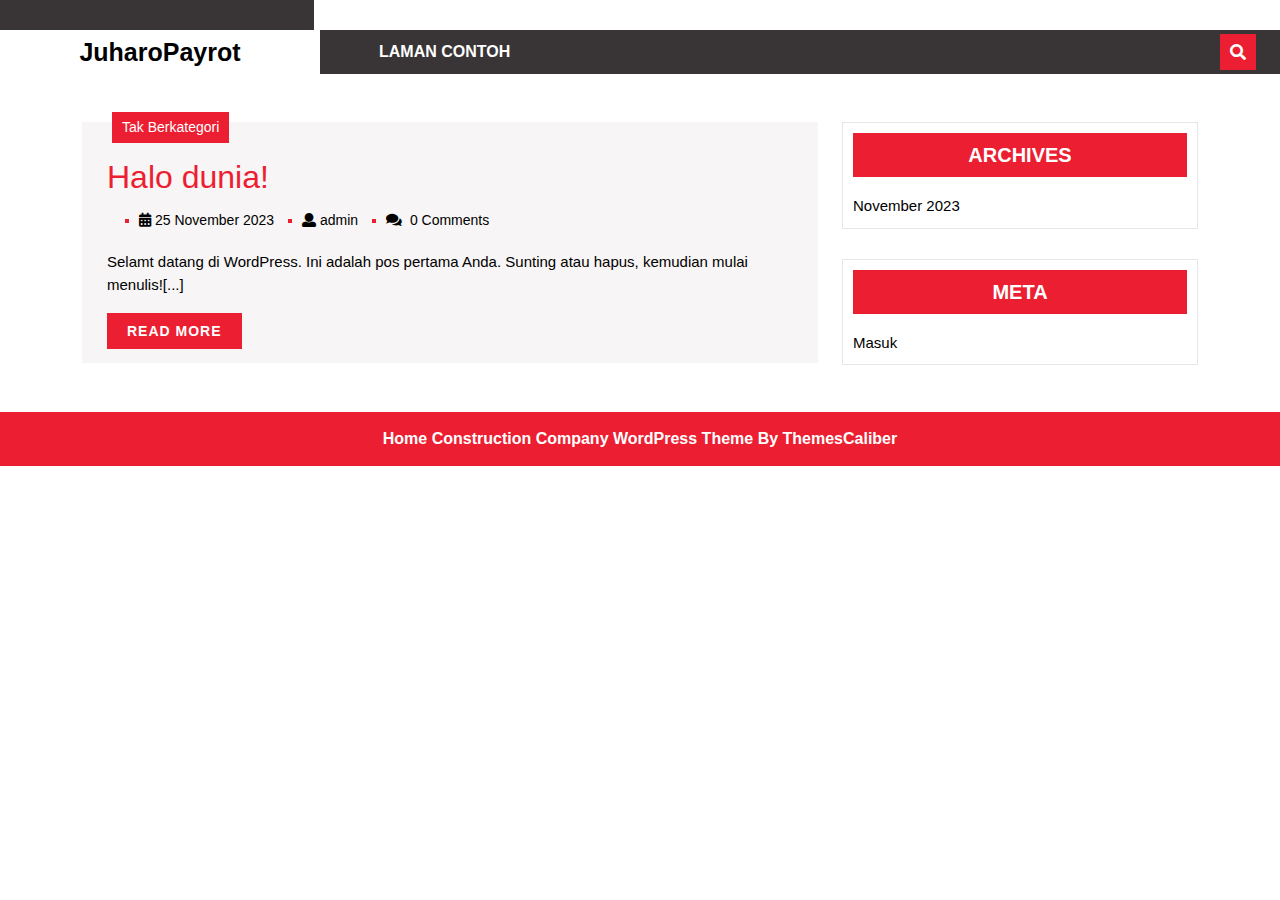
<file: index.html>
<!DOCTYPE html>
<html lang="id">
<head>
  <meta charset="UTF-8">
  <meta name="viewport" content="width=device-width">
  <title>JuharoPayrot</title>
<meta name="robots" content="noindex, nofollow">
<link rel="alternate" type="application/rss+xml" title="JuharoPayrot &raquo; Feed" href="https://pyrotsir.github.io/payrot/feed/">
<link rel="alternate" type="application/rss+xml" title="JuharoPayrot &raquo; Umpan Komentar" href="https://pyrotsir.github.io/payrot/comments/feed/">
<script type="text/javascript">
/* <![CDATA[ */
window._wpemojiSettings = {"baseUrl":"https:\/\/s.w.org\/images\/core\/emoji\/14.0.0\/72x72\/","ext":".png","svgUrl":"https:\/\/s.w.org\/images\/core\/emoji\/14.0.0\/svg\/","svgExt":".svg","source":{"concatemoji":"https:\/\/pyrotsir.github.io\/payrot\/wp-includes\/js\/wp-emoji-release.min.js?ver=6.4.1"}};
/*! This file is auto-generated */
!function(i,n){var o,s,e;function c(e){try{var t={supportTests:e,timestamp:(new Date).valueOf()};sessionStorage.setItem(o,JSON.stringify(t))}catch(e){}}function p(e,t,n){e.clearRect(0,0,e.canvas.width,e.canvas.height),e.fillText(t,0,0);var t=new Uint32Array(e.getImageData(0,0,e.canvas.width,e.canvas.height).data),r=(e.clearRect(0,0,e.canvas.width,e.canvas.height),e.fillText(n,0,0),new Uint32Array(e.getImageData(0,0,e.canvas.width,e.canvas.height).data));return t.every(function(e,t){return e===r[t]})}function u(e,t,n){switch(t){case"flag":return n(e,"🏳️‍⚧️","🏳️​⚧️")?!1:!n(e,"🇺🇳","🇺​🇳")&&!n(e,"🏴󠁧󠁢󠁥󠁮󠁧󠁿","🏴​󠁧​󠁢​󠁥​󠁮​󠁧​󠁿");case"emoji":return!n(e,"🫱🏻‍🫲🏿","🫱🏻​🫲🏿")}return!1}function f(e,t,n){var r="undefined"!=typeof WorkerGlobalScope&&self instanceof WorkerGlobalScope?new OffscreenCanvas(300,150):i.createElement("canvas"),a=r.getContext("2d",{willReadFrequently:!0}),o=(a.textBaseline="top",a.font="600 32px Arial",{});return e.forEach(function(e){o[e]=t(a,e,n)}),o}function t(e){var t=i.createElement("script");t.src=e,t.defer=!0,i.head.appendChild(t)}"undefined"!=typeof Promise&&(o="wpEmojiSettingsSupports",s=["flag","emoji"],n.supports={everything:!0,everythingExceptFlag:!0},e=new Promise(function(e){i.addEventListener("DOMContentLoaded",e,{once:!0})}),new Promise(function(t){var n=function(){try{var e=JSON.parse(sessionStorage.getItem(o));if("object"==typeof e&&"number"==typeof e.timestamp&&(new Date).valueOf()<e.timestamp+604800&&"object"==typeof e.supportTests)return e.supportTests}catch(e){}return null}();if(!n){if("undefined"!=typeof Worker&&"undefined"!=typeof OffscreenCanvas&&"undefined"!=typeof URL&&URL.createObjectURL&&"undefined"!=typeof Blob)try{var e="postMessage("+f.toString()+"("+[JSON.stringify(s),u.toString(),p.toString()].join(",")+"));",r=new Blob([e],{type:"text/javascript"}),a=new Worker(URL.createObjectURL(r),{name:"wpTestEmojiSupports"});return void(a.onmessage=function(e){c(n=e.data),a.terminate(),t(n)})}catch(e){}c(n=f(s,u,p))}t(n)}).then(function(e){for(var t in e)n.supports[t]=e[t],n.supports.everything=n.supports.everything&&n.supports[t],"flag"!==t&&(n.supports.everythingExceptFlag=n.supports.everythingExceptFlag&&n.supports[t]);n.supports.everythingExceptFlag=n.supports.everythingExceptFlag&&!n.supports.flag,n.DOMReady=!1,n.readyCallback=function(){n.DOMReady=!0}}).then(function(){return e}).then(function(){var e;n.supports.everything||(n.readyCallback(),(e=n.source||{}).concatemoji?t(e.concatemoji):e.wpemoji&&e.twemoji&&(t(e.twemoji),t(e.wpemoji)))}))}((window,document),window._wpemojiSettings);
/* ]]> */
</script>
<style id="wp-emoji-styles-inline-css" type="text/css">img.wp-smiley, img.emoji {
		display: inline !important;
		border: none !important;
		box-shadow: none !important;
		height: 1em !important;
		width: 1em !important;
		margin: 0 0.07em !important;
		vertical-align: -0.1em !important;
		background: none !important;
		padding: 0 !important;
	}</style>
<link rel="stylesheet" id="wp-block-library-css" href="https://pyrotsir.github.io/payrot/wp-includes/css/dist/block-library/style.min.css?ver=6.4.1" type="text/css" media="all">
<style id="wp-block-library-theme-inline-css" type="text/css">.wp-block-audio figcaption{color:#555;font-size:13px;text-align:center}.is-dark-theme .wp-block-audio figcaption{color:hsla(0,0%,100%,.65)}.wp-block-audio{margin:0 0 1em}.wp-block-code{border:1px solid #ccc;border-radius:4px;font-family:Menlo,Consolas,monaco,monospace;padding:.8em 1em}.wp-block-embed figcaption{color:#555;font-size:13px;text-align:center}.is-dark-theme .wp-block-embed figcaption{color:hsla(0,0%,100%,.65)}.wp-block-embed{margin:0 0 1em}.blocks-gallery-caption{color:#555;font-size:13px;text-align:center}.is-dark-theme .blocks-gallery-caption{color:hsla(0,0%,100%,.65)}.wp-block-image figcaption{color:#555;font-size:13px;text-align:center}.is-dark-theme .wp-block-image figcaption{color:hsla(0,0%,100%,.65)}.wp-block-image{margin:0 0 1em}.wp-block-pullquote{border-bottom:4px solid;border-top:4px solid;color:currentColor;margin-bottom:1.75em}.wp-block-pullquote cite,.wp-block-pullquote footer,.wp-block-pullquote__citation{color:currentColor;font-size:.8125em;font-style:normal;text-transform:uppercase}.wp-block-quote{border-left:.25em solid;margin:0 0 1.75em;padding-left:1em}.wp-block-quote cite,.wp-block-quote footer{color:currentColor;font-size:.8125em;font-style:normal;position:relative}.wp-block-quote.has-text-align-right{border-left:none;border-right:.25em solid;padding-left:0;padding-right:1em}.wp-block-quote.has-text-align-center{border:none;padding-left:0}.wp-block-quote.is-large,.wp-block-quote.is-style-large,.wp-block-quote.is-style-plain{border:none}.wp-block-search .wp-block-search__label{font-weight:700}.wp-block-search__button{border:1px solid #ccc;padding:.375em .625em}:where(.wp-block-group.has-background){padding:1.25em 2.375em}.wp-block-separator.has-css-opacity{opacity:.4}.wp-block-separator{border:none;border-bottom:2px solid;margin-left:auto;margin-right:auto}.wp-block-separator.has-alpha-channel-opacity{opacity:1}.wp-block-separator:not(.is-style-wide):not(.is-style-dots){width:100px}.wp-block-separator.has-background:not(.is-style-dots){border-bottom:none;height:1px}.wp-block-separator.has-background:not(.is-style-wide):not(.is-style-dots){height:2px}.wp-block-table{margin:0 0 1em}.wp-block-table td,.wp-block-table th{word-break:normal}.wp-block-table figcaption{color:#555;font-size:13px;text-align:center}.is-dark-theme .wp-block-table figcaption{color:hsla(0,0%,100%,.65)}.wp-block-video figcaption{color:#555;font-size:13px;text-align:center}.is-dark-theme .wp-block-video figcaption{color:hsla(0,0%,100%,.65)}.wp-block-video{margin:0 0 1em}.wp-block-template-part.has-background{margin-bottom:0;margin-top:0;padding:1.25em 2.375em}</style>
<style id="classic-theme-styles-inline-css" type="text/css">/*! This file is auto-generated */
.wp-block-button__link{color:#fff;background-color:#32373c;border-radius:9999px;box-shadow:none;text-decoration:none;padding:calc(.667em + 2px) calc(1.333em + 2px);font-size:1.125em}.wp-block-file__button{background:#32373c;color:#fff;text-decoration:none}</style>
<style id="global-styles-inline-css" type="text/css">body{--wp--preset--color--black: #000000;--wp--preset--color--cyan-bluish-gray: #abb8c3;--wp--preset--color--white: #ffffff;--wp--preset--color--pale-pink: #f78da7;--wp--preset--color--vivid-red: #cf2e2e;--wp--preset--color--luminous-vivid-orange: #ff6900;--wp--preset--color--luminous-vivid-amber: #fcb900;--wp--preset--color--light-green-cyan: #7bdcb5;--wp--preset--color--vivid-green-cyan: #00d084;--wp--preset--color--pale-cyan-blue: #8ed1fc;--wp--preset--color--vivid-cyan-blue: #0693e3;--wp--preset--color--vivid-purple: #9b51e0;--wp--preset--gradient--vivid-cyan-blue-to-vivid-purple: linear-gradient(135deg,rgba(6,147,227,1) 0%,rgb(155,81,224) 100%);--wp--preset--gradient--light-green-cyan-to-vivid-green-cyan: linear-gradient(135deg,rgb(122,220,180) 0%,rgb(0,208,130) 100%);--wp--preset--gradient--luminous-vivid-amber-to-luminous-vivid-orange: linear-gradient(135deg,rgba(252,185,0,1) 0%,rgba(255,105,0,1) 100%);--wp--preset--gradient--luminous-vivid-orange-to-vivid-red: linear-gradient(135deg,rgba(255,105,0,1) 0%,rgb(207,46,46) 100%);--wp--preset--gradient--very-light-gray-to-cyan-bluish-gray: linear-gradient(135deg,rgb(238,238,238) 0%,rgb(169,184,195) 100%);--wp--preset--gradient--cool-to-warm-spectrum: linear-gradient(135deg,rgb(74,234,220) 0%,rgb(151,120,209) 20%,rgb(207,42,186) 40%,rgb(238,44,130) 60%,rgb(251,105,98) 80%,rgb(254,248,76) 100%);--wp--preset--gradient--blush-light-purple: linear-gradient(135deg,rgb(255,206,236) 0%,rgb(152,150,240) 100%);--wp--preset--gradient--blush-bordeaux: linear-gradient(135deg,rgb(254,205,165) 0%,rgb(254,45,45) 50%,rgb(107,0,62) 100%);--wp--preset--gradient--luminous-dusk: linear-gradient(135deg,rgb(255,203,112) 0%,rgb(199,81,192) 50%,rgb(65,88,208) 100%);--wp--preset--gradient--pale-ocean: linear-gradient(135deg,rgb(255,245,203) 0%,rgb(182,227,212) 50%,rgb(51,167,181) 100%);--wp--preset--gradient--electric-grass: linear-gradient(135deg,rgb(202,248,128) 0%,rgb(113,206,126) 100%);--wp--preset--gradient--midnight: linear-gradient(135deg,rgb(2,3,129) 0%,rgb(40,116,252) 100%);--wp--preset--font-size--small: 13px;--wp--preset--font-size--medium: 20px;--wp--preset--font-size--large: 36px;--wp--preset--font-size--x-large: 42px;--wp--preset--spacing--20: 0.44rem;--wp--preset--spacing--30: 0.67rem;--wp--preset--spacing--40: 1rem;--wp--preset--spacing--50: 1.5rem;--wp--preset--spacing--60: 2.25rem;--wp--preset--spacing--70: 3.38rem;--wp--preset--spacing--80: 5.06rem;--wp--preset--shadow--natural: 6px 6px 9px rgba(0, 0, 0, 0.2);--wp--preset--shadow--deep: 12px 12px 50px rgba(0, 0, 0, 0.4);--wp--preset--shadow--sharp: 6px 6px 0px rgba(0, 0, 0, 0.2);--wp--preset--shadow--outlined: 6px 6px 0px -3px rgba(255, 255, 255, 1), 6px 6px rgba(0, 0, 0, 1);--wp--preset--shadow--crisp: 6px 6px 0px rgba(0, 0, 0, 1);}:where(.is-layout-flex){gap: 0.5em;}:where(.is-layout-grid){gap: 0.5em;}body .is-layout-flow > .alignleft{float: left;margin-inline-start: 0;margin-inline-end: 2em;}body .is-layout-flow > .alignright{float: right;margin-inline-start: 2em;margin-inline-end: 0;}body .is-layout-flow > .aligncenter{margin-left: auto !important;margin-right: auto !important;}body .is-layout-constrained > .alignleft{float: left;margin-inline-start: 0;margin-inline-end: 2em;}body .is-layout-constrained > .alignright{float: right;margin-inline-start: 2em;margin-inline-end: 0;}body .is-layout-constrained > .aligncenter{margin-left: auto !important;margin-right: auto !important;}body .is-layout-constrained > :where(:not(.alignleft):not(.alignright):not(.alignfull)){max-width: var(--wp--style--global--content-size);margin-left: auto !important;margin-right: auto !important;}body .is-layout-constrained > .alignwide{max-width: var(--wp--style--global--wide-size);}body .is-layout-flex{display: flex;}body .is-layout-flex{flex-wrap: wrap;align-items: center;}body .is-layout-flex > *{margin: 0;}body .is-layout-grid{display: grid;}body .is-layout-grid > *{margin: 0;}:where(.wp-block-columns.is-layout-flex){gap: 2em;}:where(.wp-block-columns.is-layout-grid){gap: 2em;}:where(.wp-block-post-template.is-layout-flex){gap: 1.25em;}:where(.wp-block-post-template.is-layout-grid){gap: 1.25em;}.has-black-color{color: var(--wp--preset--color--black) !important;}.has-cyan-bluish-gray-color{color: var(--wp--preset--color--cyan-bluish-gray) !important;}.has-white-color{color: var(--wp--preset--color--white) !important;}.has-pale-pink-color{color: var(--wp--preset--color--pale-pink) !important;}.has-vivid-red-color{color: var(--wp--preset--color--vivid-red) !important;}.has-luminous-vivid-orange-color{color: var(--wp--preset--color--luminous-vivid-orange) !important;}.has-luminous-vivid-amber-color{color: var(--wp--preset--color--luminous-vivid-amber) !important;}.has-light-green-cyan-color{color: var(--wp--preset--color--light-green-cyan) !important;}.has-vivid-green-cyan-color{color: var(--wp--preset--color--vivid-green-cyan) !important;}.has-pale-cyan-blue-color{color: var(--wp--preset--color--pale-cyan-blue) !important;}.has-vivid-cyan-blue-color{color: var(--wp--preset--color--vivid-cyan-blue) !important;}.has-vivid-purple-color{color: var(--wp--preset--color--vivid-purple) !important;}.has-black-background-color{background-color: var(--wp--preset--color--black) !important;}.has-cyan-bluish-gray-background-color{background-color: var(--wp--preset--color--cyan-bluish-gray) !important;}.has-white-background-color{background-color: var(--wp--preset--color--white) !important;}.has-pale-pink-background-color{background-color: var(--wp--preset--color--pale-pink) !important;}.has-vivid-red-background-color{background-color: var(--wp--preset--color--vivid-red) !important;}.has-luminous-vivid-orange-background-color{background-color: var(--wp--preset--color--luminous-vivid-orange) !important;}.has-luminous-vivid-amber-background-color{background-color: var(--wp--preset--color--luminous-vivid-amber) !important;}.has-light-green-cyan-background-color{background-color: var(--wp--preset--color--light-green-cyan) !important;}.has-vivid-green-cyan-background-color{background-color: var(--wp--preset--color--vivid-green-cyan) !important;}.has-pale-cyan-blue-background-color{background-color: var(--wp--preset--color--pale-cyan-blue) !important;}.has-vivid-cyan-blue-background-color{background-color: var(--wp--preset--color--vivid-cyan-blue) !important;}.has-vivid-purple-background-color{background-color: var(--wp--preset--color--vivid-purple) !important;}.has-black-border-color{border-color: var(--wp--preset--color--black) !important;}.has-cyan-bluish-gray-border-color{border-color: var(--wp--preset--color--cyan-bluish-gray) !important;}.has-white-border-color{border-color: var(--wp--preset--color--white) !important;}.has-pale-pink-border-color{border-color: var(--wp--preset--color--pale-pink) !important;}.has-vivid-red-border-color{border-color: var(--wp--preset--color--vivid-red) !important;}.has-luminous-vivid-orange-border-color{border-color: var(--wp--preset--color--luminous-vivid-orange) !important;}.has-luminous-vivid-amber-border-color{border-color: var(--wp--preset--color--luminous-vivid-amber) !important;}.has-light-green-cyan-border-color{border-color: var(--wp--preset--color--light-green-cyan) !important;}.has-vivid-green-cyan-border-color{border-color: var(--wp--preset--color--vivid-green-cyan) !important;}.has-pale-cyan-blue-border-color{border-color: var(--wp--preset--color--pale-cyan-blue) !important;}.has-vivid-cyan-blue-border-color{border-color: var(--wp--preset--color--vivid-cyan-blue) !important;}.has-vivid-purple-border-color{border-color: var(--wp--preset--color--vivid-purple) !important;}.has-vivid-cyan-blue-to-vivid-purple-gradient-background{background: var(--wp--preset--gradient--vivid-cyan-blue-to-vivid-purple) !important;}.has-light-green-cyan-to-vivid-green-cyan-gradient-background{background: var(--wp--preset--gradient--light-green-cyan-to-vivid-green-cyan) !important;}.has-luminous-vivid-amber-to-luminous-vivid-orange-gradient-background{background: var(--wp--preset--gradient--luminous-vivid-amber-to-luminous-vivid-orange) !important;}.has-luminous-vivid-orange-to-vivid-red-gradient-background{background: var(--wp--preset--gradient--luminous-vivid-orange-to-vivid-red) !important;}.has-very-light-gray-to-cyan-bluish-gray-gradient-background{background: var(--wp--preset--gradient--very-light-gray-to-cyan-bluish-gray) !important;}.has-cool-to-warm-spectrum-gradient-background{background: var(--wp--preset--gradient--cool-to-warm-spectrum) !important;}.has-blush-light-purple-gradient-background{background: var(--wp--preset--gradient--blush-light-purple) !important;}.has-blush-bordeaux-gradient-background{background: var(--wp--preset--gradient--blush-bordeaux) !important;}.has-luminous-dusk-gradient-background{background: var(--wp--preset--gradient--luminous-dusk) !important;}.has-pale-ocean-gradient-background{background: var(--wp--preset--gradient--pale-ocean) !important;}.has-electric-grass-gradient-background{background: var(--wp--preset--gradient--electric-grass) !important;}.has-midnight-gradient-background{background: var(--wp--preset--gradient--midnight) !important;}.has-small-font-size{font-size: var(--wp--preset--font-size--small) !important;}.has-medium-font-size{font-size: var(--wp--preset--font-size--medium) !important;}.has-large-font-size{font-size: var(--wp--preset--font-size--large) !important;}.has-x-large-font-size{font-size: var(--wp--preset--font-size--x-large) !important;}
.wp-block-navigation a:where(:not(.wp-element-button)){color: inherit;}
:where(.wp-block-post-template.is-layout-flex){gap: 1.25em;}:where(.wp-block-post-template.is-layout-grid){gap: 1.25em;}
:where(.wp-block-columns.is-layout-flex){gap: 2em;}:where(.wp-block-columns.is-layout-grid){gap: 2em;}
.wp-block-pullquote{font-size: 1.5em;line-height: 1.6;}</style>
<link rel="stylesheet" id="home-construction-company-font-css" href="https://pyrotsir.github.io/payrot/wp-content/fonts/2a44d7a524e046d5d434937d0751652a.css?ver=6.4.1" type="text/css" media="all">
<link rel="stylesheet" id="home-construction-company-block-patterns-style-frontend-css" href="https://pyrotsir.github.io/payrot/wp-content/themes/home-construction-company/css/block-frontend.css?ver=6.4.1" type="text/css" media="all">
<link rel="stylesheet" id="bootstrap-css-css" href="https://pyrotsir.github.io/payrot/wp-content/themes/home-construction-company/css/bootstrap.css?ver=6.4.1" type="text/css" media="all">
<link rel="stylesheet" id="home-construction-company-basic-style-css" href="https://pyrotsir.github.io/payrot/wp-content/themes/home-construction-company/style.css?ver=6.4.1" type="text/css" media="all">
<style id="home-construction-company-basic-style-inline-css" type="text/css">body{
		    color:!important;
		    font-family: !important;
		    font-size: px !important;
		}
		p,span{
		    color:!important;
		    font-family: !important;
		    font-size: !important;
		}
		a{
		    color:!important;
		    font-family: ;
		}
		li{
		    color:!important;
		    font-family: ;
		}
		h1{
		    color:!important;
		    font-family: !important;
		    font-size: !important;
		}
		h2{
		    color:!important;
		    font-family: !important;
		    font-size: !important;
		}
		h3{
		    color:!important;
		    font-family: !important;
		    font-size: !important;
		}
		h4{
		    color:!important;
		    font-family: !important;
		    font-size: !important;
		}
		h5{
		    color:!important;
		    font-family: !important;
		    font-size: !important;
		}
		h6{
		    color:!important;
		    font-family: !important;
		    font-size: !important;
		}

		a.button,#header .social-media i:hover,.search-box i ,.primary-navigation ul ul a,#slider .carousel-control-prev-icon i, #slider .carousel-control-next-icon i,#slider .read-btn a, .services-box .read-btn a,.tc-single-category a,.tc-single-category a:hover,.footertown input[type="submit"],input[type="submit"],.footertown th,#footer,.footertown .tagcloud a:hover,.metabox span:before,.services-box .tc-category a,.services-box .tc-category a:hover,#comments input[type="submit"].submit,#comments a.comment-reply-link,#comments a.comment-reply-link:hover, #comments input[type="submit"].submit:hover,.woocommerce span.onsale,.woocommerce a.button.alt,.woocommerce button.button,.woocommerce a.button, a.added_to_cart.wc-forward, .woocommerce #respond input#submit, .woocommerce input.button,.woocommerce #respond input#submit.alt, .woocommerce button.button.alt, .woocommerce input.button.alt, .woocommerce button.button:disabled, .woocommerce button.button:disabled[disabled],nav.woocommerce-MyAccount-navigation ul li,.woocommerce nav.woocommerce-pagination ul li a:focus, .woocommerce nav.woocommerce-pagination ul li a:hover, .woocommerce nav.woocommerce-pagination ul li span.current,.woocommerce-product-search button[type="submit"],.woocommerce .widget_price_filter .ui-slider .ui-slider-range, .woocommerce .widget_price_filter .ui-slider .ui-slider-handle,.tags a:hover,#sidebar th,#sidebar input[type="submit"],#sidebar .tagcloud a:hover,.blog .navigation .nav-previous a, .blog .navigation .nav-next a, .archive .navigation .nav-previous a, .archive .navigation .nav-next a, .search .navigation .nav-previous a, .search .navigation .nav-next a,.pagination a:hover, .page-links a:hover,.pagination .current, .page-links .current, #main .bradcrumbs a, #main .bradcrumbs span,#main .tc-single-category a,#main .wp-block-button a,.wp-block-tag-cloud a:hover,#sidebar h3, #sidebar h2, #sidebar .wp-block-search__label,.wp-block-search__button{
		    background-color:;
		}

		a:hover, a:focus,a:hover,.top-header i,.primary-navigation ul li a:hover ,.textwidget a,.comment-list li.comment p a,#content-ma a,
		#slider .inner_carousel h1 a:hover,.services-box-section .tab button:hover,.top-text1 p,.scrollup, .scrollup:focus, .scrollup:hover,.footertown .widget ul li a:hover,.metabox a:hover, .metabox a:hover i,.woocommerce ul.products li.product .star-rating,.tags a,#sidebar ul li a:hover,.button-post a,.services-box a,#calendar_wrap a,#calendar_wrap td a,.entry-summary a,.entry-summary span,.woocommerce .star-rating span,.wp-block-latest-comments__comment-link,.wp-calendar-nav a,.wp-block-latest-comments__comment-meta a,.scrollup{
		    color:;
		}

		.primary-navigation ul ul,.woocommerce nav.woocommerce-pagination ul li a:focus, .woocommerce nav.woocommerce-pagination ul li a:hover, .woocommerce nav.woocommerce-pagination ul li span.current,.tags a,.wp-block-tag-cloud a:hover,#sidebar .tagcloud a:hover,.footertown .widget h3, .footertown .wp-block-search__label,.footertown .tagcloud a:hover{
		   border-color:;
		}

		.service-text,.button-post{
		   border-left-color:;
		}
		#slider .inner_carousel h1{
		   border-right-color:;
		}
		.woocommerce-message{
		   border-top-color:;
		}

		@media screen and (max-width: 1000px){
			.toggle-menu i ,.side-menu{
			    background-color:;
			}
		}		

		
body{max-width: 100%;}.read-btn a.blogbutton-small, #comments input[type="submit"].submit{border-radius: px;}.woocommerce ul.products li.product, .woocommerce-page ul.products li.product{padding-top: 0px; padding-bottom: 0px;}.woocommerce ul.products li.product, .woocommerce-page ul.products li.product{padding-left: 0px; padding-right: 0px;}.woocommerce span.onsale {font-size: px;}.scrollup{font-size: 18px;}.scrollup{color: #ec1e31!important;}#footer p,#footer p a{color: !important;}#footer p:hover,#footer p a:hover{color: !important;}#footer{background-color: ;}#footer p{font-size: 16px; }#footer {padding-top:15px; padding-bottom: 15px; }#footer p{text-align:center;} .woocommerce span.onsale{padding-top: 0px; padding-bottom: 0px; padding-left: 0px; padding-right: 0px;}.woocommerce span.onsale{border-radius: 5px;}.woocommerce ul.products li.product span.onsale{left: 0; right: auto;}.footertown{background-color: ;}#comments textarea{ width:100%;}.fixed-header{ padding-top:px; padding-bottom:px;}.primary-navigation ul li a{ text-transform: uppercase;} .logo h1 a, .logo p a{color: !important;}  .logo p.site-description{color: !important;} .logo h1, .logo p.site-title{font-size: px;}.logo p.site-description{font-size: px;}@media screen and (max-width:575px) {#slider{display:none;} }@media screen and (max-width:575px){
			.preloader{display:none !important;} }@media screen and (max-width:575px){
			.fixed-header{position:static !important;} }@media screen and (max-width:575px) {#sidebar{display:block;} }.primary-navigation ul li a{font-weight: 600;}.primary-navigation a,.primary-navigation .current_page_item > a, .primary-navigation .current-menu-item > a, .primary-navigation .current_page_ancestor > a{color: #fff!important;}.primary-navigation a:hover, .primary-navigation ul li a:hover{color: #ec1e31 !important;}.primary-navigation ul.children a, .primary-navigation ul.sub-menu li a{color: #fff !important;}.primary-navigation ul.children li a:hover {color: #ec1e31!important;} #main .bradcrumbs a,#main .bradcrumbs span{color: !important;}#main .bradcrumbs a,#main .bradcrumbs span{background-color: !important;}#main .bradcrumbs a:hover{color: !important;}#main .bradcrumbs a:hover{background-color: !important;}.tc-single-category a{color: !important;}.tc-single-category a{background-color: !important;}.page-template-custom-frontpage #header{position:static; border-bottom: 1px solid #e2e2e2;}#slider .carousel-caption, #slider .inner_carousel, #slider .inner_carousel h1, #slider .inner_carousel p, #slider .read-btn{text-align:end;}#slider .carousel-caption{left:50%; right:15%;}@media screen and (max-width: 425px){
		#slider .carousel-caption{left:34%; right:13%;} }.feature-box img{border-radius: 0px;}.feature-box img{box-shadow: 0px 0px 0px #ccc;}footer h3{text-align: left;}footer ul,.widget_shopping_cart_content p,footer form,div#calendar_wrap,.footertown table,footer.gallery,aside#media_image-2,.tagcloud,footer figure.gallery-item,aside#block-7,.textwidget p,#calendar-2 caption{text-align: left;}</style>
<link rel="stylesheet" id="font-awesome-css-css" href="https://pyrotsir.github.io/payrot/wp-content/themes/home-construction-company/css/fontawesome-all.css?ver=6.4.1" type="text/css" media="all">
<link rel="stylesheet" id="home-construction-company-block-style-css" href="https://pyrotsir.github.io/payrot/wp-content/themes/home-construction-company/css/block-style.css?ver=6.4.1" type="text/css" media="all">
<script type="text/javascript" src="https://pyrotsir.github.io/payrot/wp-content/themes/home-construction-company/js/bootstrap.js?ver=6.4.1" id="bootstrap-js-js"></script>
<script type="text/javascript" src="https://pyrotsir.github.io/payrot/wp-includes/js/jquery/jquery.min.js?ver=3.7.1" id="jquery-core-js"></script>
<script type="text/javascript" src="https://pyrotsir.github.io/payrot/wp-includes/js/jquery/jquery-migrate.min.js?ver=3.4.1" id="jquery-migrate-js"></script>
<script type="text/javascript" src="https://pyrotsir.github.io/payrot/wp-content/themes/home-construction-company/js/custom.js?ver=6.4.1" id="home-construction-company-custom-jquery-js"></script>
<link rel="https://api.w.org/" href="https://pyrotsir.github.io/payrot/wp-json/">
<link rel="EditURI" type="application/rsd+xml" title="RSD" href="https://pyrotsir.github.io/payrot/xmlrpc.php?rsd">
<meta name="generator" content="WordPress 6.4.1">
</head>

<body class="home blog wp-embed-responsive">
			<header role="banner">
		<a class="screen-reader-text skip-link" href="#main">Skip to content<span class="screen-reader-text">Skip to content</span></a>
		<div id="header">
			<div class="row">
				<div class="col-lg-3 col-md-3  socialicons">
					<div class="social-media text-lg-start mx-3 text-center mt-3">
																																									</div>
        </div>
        <div class="col-lg-9 col-md-9 top-header text-center text-lg-start text-md-start">
          <div class="row m-0">
            <div class="col-lg-3 col-md-3">
                          </div>
            <div class="col-lg-3 col-md-3 call-header text-center text-lg-start text-md-start">
                          </div>
            <div class="col-lg-3 col-md-3 mail-header text-center text-lg-start text-md-start">
                      
            </div>
            <div class="col-lg-3 col-md-3 time-header text-center text-lg-start text-md-start">
                          </div>
          </div>
        </div>
        <div class="clearfix"></div>
			</div>
		<div class="row m-0">
      <div class=" col-lg-3 col-md-3 align-self-center text-center">
      	<div class="logo">
	     	 	                                  	            	              <h1 class="site-title mt-0 p-0"><a href="https://pyrotsir.github.io/payrot/" rel="home">JuharoPayrot</a></h1>
	                        	        	        		    </div>
    	</div>
	    <div class="col-lg-9 col-md-9 menu-searh align-self-center">
	    	<div class="row m-0">
	    		<div class="col-lg-9 col-md-7 col-3 align-self-center">
							<div class="menubox close-sticky ">
															   	<div class="toggle-menu responsive-menu text-end">
				           	<button role="tab" onclick="home_construction_company_menu_open()"><i class="fas fa-bars"></i><span class="screen-reader-text">Open Menu</span></button>
				         	</div>
				         	<div id="menu-sidebar" class="nav side-menu">
				            <nav id="primary-site-navigation" class="primary-navigation" role="navigation" aria-label="Top Menu">
				              <div class="clearfix"><ul>
<li class="page_item page-item-2"><a href="https://pyrotsir.github.io/payrot/laman-contoh/">Laman Contoh</a></li>
</ul></div>
				              <a href="javascript:void(0)" class="closebtn responsive-menu" onclick="home_construction_company_menu_close()"><i class="fas fa-times"></i><span class="screen-reader-text">Close Menu</span></a>
				            </nav>
				        	</div>
				      					      </div>
			    </div>
			    <div class="search-box col-lg-3 col-md-5 col-9 align-self-center text-end">
			    	<div class="search-box d-inline-block">
        			<button type="button" onclick="home_construction_company_search_show()"><i class="fas fa-search"></i></button>
	        	</div>
		        <div class="search-outer">
		          <div class="serach_inner">
		          	<form role="search" method="get" class="search-form" action="http://localhost/PTS_zaky/wordpress/">
	<label>
		<span class="screen-reader-text">Search for:</span>
		<input type="search" class="search-field" placeholder="Type to search" value="" name="s">
	</label>
	<input type="submit" class="search-submit" value="Search">
</form>		          </div>
		        	<button type="button" class="closepop" onclick="home_construction_company_search_hide()">X</button>
		        </div>
			    </div>
		   	</div>
  		</div>
  </div>
</div>
</header>
<main id="main" role="main" class="theme-main-box pt-5">
	<div class="container">
                    <div class="row">
                <div class="col-lg-8 col-md-8">
                                                                                    <article id="post-1" class="inner-service post-1 post type-post status-publish format-standard hentry category-tak-berkategori">
  <div class="services-box mb-5">    
        <div class="lower-box">
      <div class="tc-category">
        <ul class="post-categories">
	<li><a href="https://pyrotsir.github.io/payrot/category/tak-berkategori/" rel="category tag">Tak Berkategori</a></li>
</ul>      </div>
      <h2><a href="https://pyrotsir.github.io/payrot/2023/11/25/halo-dunia/">Halo dunia!<span class="screen-reader-text">Halo dunia!</span></a></h2>
              <div class="metabox py-1 px-2 mb-3">
                      <span class="entry-date me-2"><i class="far fa-calendar-alt me-1"></i>25 November 2023</span>
                                <span class="entry-author me-2"><i class="fas fa-user me-1"></i><a href="https://pyrotsir.github.io/payrot/author/admin/">admin<span class="screen-reader-text">admin</span></a></span>
                                <span class="entry-comments me-2"><i class="fas fa-comments me-1"></i> 0 Comments</span>
                            </div>
                              <p>Selamt datang di WordPress. Ini adalah pos pertama Anda. Sunting atau hapus, kemudian mulai menulis![...]</p>
                            <div class="read-btn mt-4">
          <a href="https://pyrotsir.github.io/payrot/2023/11/25/halo-dunia/" class="blogbutton-small">Read More<span class="screen-reader-text">Read More</span>
          </a>
        </div>
          </div>
  </div>
</article>                                                                        <div class="navigation my-3">
                                                                <div class="clearfix"></div>
                            </div>
                                                            </div>
                <div class="col-lg-4 col-md-4"><div id="sidebar">    
            <aside role="complementary" aria-label="sidebar-1" id="archives" class="widget">
            <h3 class="widget-title">Archives</h3>
            <ul>
                	<li><a href="https://pyrotsir.github.io/payrot/2023/11/">November 2023</a></li>
            </ul>
        </aside>
        <aside role="complementary" aria-label="sidebar-2" id="meta" class="widget">
            <h3 class="widget-title">Meta</h3>
            <ul>
                                <li><a href="https://pyrotsir.github.io/payrot/wp-login.php">Masuk</a></li>
                            </ul>
        </aside>
    	
</div></div>
            </div>
            </div>
</main>

    <footer role="contentinfo">
                            <div class="footertown">
                <div class="container">
                    <div class="row">
                         
                         
                         
                                            </div>
                </div>
            </div>
                    
             
            <div id="footer">
            	<div class="container">
                    <p class="mb-0"><a href="https://www.themescaliber.com/themes/free-construction-wordpress-theme/" target="_blank">Home Construction Company WordPress Theme</a> By ThemesCaliber </p>
                </div>
            </div>
                                            <a href="#" class="scrollup right"><span>Back to Top<i class="fas fa-arrow-up ms-2"></i></span><span class="screen-reader-text">Back to Top</span></a>
                            <script type="text/javascript" src="https://pyrotsir.github.io/payrot/wp-content/themes/home-construction-company/js/jquery.superfish.js?ver=6.4.1" id="jquery-superfish-js"></script>
    </footer>
</body>
</html>
</file>
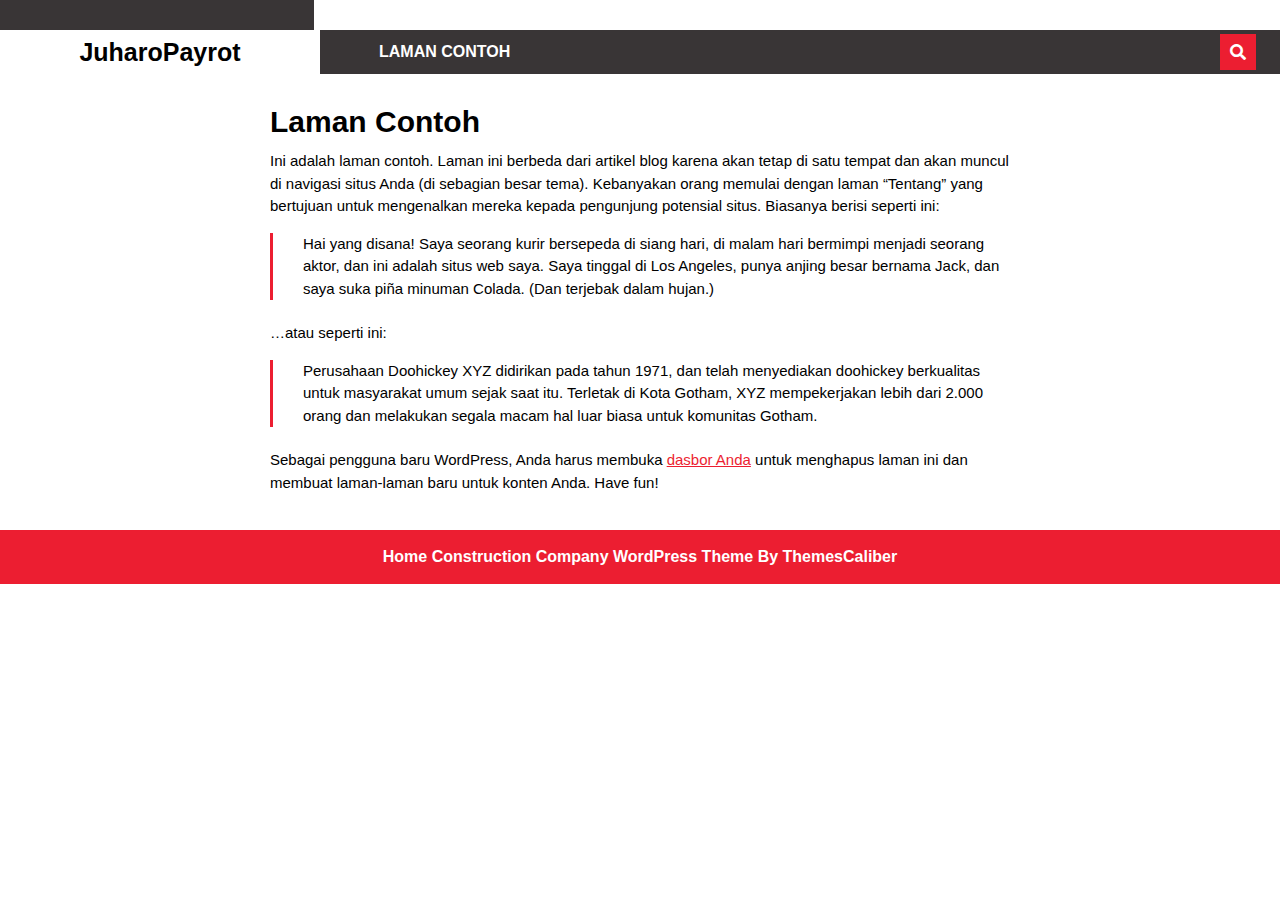
<file: laman-contoh/index.html>
<!DOCTYPE html>
<html lang="id">
<head>
  <meta charset="UTF-8">
  <meta name="viewport" content="width=device-width">
  <title>Laman Contoh &#8211; JuharoPayrot</title>
<meta name="robots" content="noindex, nofollow">
<link rel="alternate" type="application/rss+xml" title="JuharoPayrot &raquo; Feed" href="https://pyrotsir.github.io/payrot/feed/">
<link rel="alternate" type="application/rss+xml" title="JuharoPayrot &raquo; Umpan Komentar" href="https://pyrotsir.github.io/payrot/comments/feed/">
<link rel="alternate" type="application/rss+xml" title="JuharoPayrot &raquo; Laman Contoh Umpan Komentar" href="https://pyrotsir.github.io/payrot/laman-contoh/feed/">
<script type="text/javascript">
/* <![CDATA[ */
window._wpemojiSettings = {"baseUrl":"https:\/\/s.w.org\/images\/core\/emoji\/14.0.0\/72x72\/","ext":".png","svgUrl":"https:\/\/s.w.org\/images\/core\/emoji\/14.0.0\/svg\/","svgExt":".svg","source":{"concatemoji":"https:\/\/pyrotsir.github.io\/payrot\/wp-includes\/js\/wp-emoji-release.min.js?ver=6.4.1"}};
/*! This file is auto-generated */
!function(i,n){var o,s,e;function c(e){try{var t={supportTests:e,timestamp:(new Date).valueOf()};sessionStorage.setItem(o,JSON.stringify(t))}catch(e){}}function p(e,t,n){e.clearRect(0,0,e.canvas.width,e.canvas.height),e.fillText(t,0,0);var t=new Uint32Array(e.getImageData(0,0,e.canvas.width,e.canvas.height).data),r=(e.clearRect(0,0,e.canvas.width,e.canvas.height),e.fillText(n,0,0),new Uint32Array(e.getImageData(0,0,e.canvas.width,e.canvas.height).data));return t.every(function(e,t){return e===r[t]})}function u(e,t,n){switch(t){case"flag":return n(e,"🏳️‍⚧️","🏳️​⚧️")?!1:!n(e,"🇺🇳","🇺​🇳")&&!n(e,"🏴󠁧󠁢󠁥󠁮󠁧󠁿","🏴​󠁧​󠁢​󠁥​󠁮​󠁧​󠁿");case"emoji":return!n(e,"🫱🏻‍🫲🏿","🫱🏻​🫲🏿")}return!1}function f(e,t,n){var r="undefined"!=typeof WorkerGlobalScope&&self instanceof WorkerGlobalScope?new OffscreenCanvas(300,150):i.createElement("canvas"),a=r.getContext("2d",{willReadFrequently:!0}),o=(a.textBaseline="top",a.font="600 32px Arial",{});return e.forEach(function(e){o[e]=t(a,e,n)}),o}function t(e){var t=i.createElement("script");t.src=e,t.defer=!0,i.head.appendChild(t)}"undefined"!=typeof Promise&&(o="wpEmojiSettingsSupports",s=["flag","emoji"],n.supports={everything:!0,everythingExceptFlag:!0},e=new Promise(function(e){i.addEventListener("DOMContentLoaded",e,{once:!0})}),new Promise(function(t){var n=function(){try{var e=JSON.parse(sessionStorage.getItem(o));if("object"==typeof e&&"number"==typeof e.timestamp&&(new Date).valueOf()<e.timestamp+604800&&"object"==typeof e.supportTests)return e.supportTests}catch(e){}return null}();if(!n){if("undefined"!=typeof Worker&&"undefined"!=typeof OffscreenCanvas&&"undefined"!=typeof URL&&URL.createObjectURL&&"undefined"!=typeof Blob)try{var e="postMessage("+f.toString()+"("+[JSON.stringify(s),u.toString(),p.toString()].join(",")+"));",r=new Blob([e],{type:"text/javascript"}),a=new Worker(URL.createObjectURL(r),{name:"wpTestEmojiSupports"});return void(a.onmessage=function(e){c(n=e.data),a.terminate(),t(n)})}catch(e){}c(n=f(s,u,p))}t(n)}).then(function(e){for(var t in e)n.supports[t]=e[t],n.supports.everything=n.supports.everything&&n.supports[t],"flag"!==t&&(n.supports.everythingExceptFlag=n.supports.everythingExceptFlag&&n.supports[t]);n.supports.everythingExceptFlag=n.supports.everythingExceptFlag&&!n.supports.flag,n.DOMReady=!1,n.readyCallback=function(){n.DOMReady=!0}}).then(function(){return e}).then(function(){var e;n.supports.everything||(n.readyCallback(),(e=n.source||{}).concatemoji?t(e.concatemoji):e.wpemoji&&e.twemoji&&(t(e.twemoji),t(e.wpemoji)))}))}((window,document),window._wpemojiSettings);
/* ]]> */
</script>
<style id="wp-emoji-styles-inline-css" type="text/css">img.wp-smiley, img.emoji {
		display: inline !important;
		border: none !important;
		box-shadow: none !important;
		height: 1em !important;
		width: 1em !important;
		margin: 0 0.07em !important;
		vertical-align: -0.1em !important;
		background: none !important;
		padding: 0 !important;
	}</style>
<link rel="stylesheet" id="wp-block-library-css" href="https://pyrotsir.github.io/payrot/wp-includes/css/dist/block-library/style.min.css?ver=6.4.1" type="text/css" media="all">
<style id="wp-block-library-theme-inline-css" type="text/css">.wp-block-audio figcaption{color:#555;font-size:13px;text-align:center}.is-dark-theme .wp-block-audio figcaption{color:hsla(0,0%,100%,.65)}.wp-block-audio{margin:0 0 1em}.wp-block-code{border:1px solid #ccc;border-radius:4px;font-family:Menlo,Consolas,monaco,monospace;padding:.8em 1em}.wp-block-embed figcaption{color:#555;font-size:13px;text-align:center}.is-dark-theme .wp-block-embed figcaption{color:hsla(0,0%,100%,.65)}.wp-block-embed{margin:0 0 1em}.blocks-gallery-caption{color:#555;font-size:13px;text-align:center}.is-dark-theme .blocks-gallery-caption{color:hsla(0,0%,100%,.65)}.wp-block-image figcaption{color:#555;font-size:13px;text-align:center}.is-dark-theme .wp-block-image figcaption{color:hsla(0,0%,100%,.65)}.wp-block-image{margin:0 0 1em}.wp-block-pullquote{border-bottom:4px solid;border-top:4px solid;color:currentColor;margin-bottom:1.75em}.wp-block-pullquote cite,.wp-block-pullquote footer,.wp-block-pullquote__citation{color:currentColor;font-size:.8125em;font-style:normal;text-transform:uppercase}.wp-block-quote{border-left:.25em solid;margin:0 0 1.75em;padding-left:1em}.wp-block-quote cite,.wp-block-quote footer{color:currentColor;font-size:.8125em;font-style:normal;position:relative}.wp-block-quote.has-text-align-right{border-left:none;border-right:.25em solid;padding-left:0;padding-right:1em}.wp-block-quote.has-text-align-center{border:none;padding-left:0}.wp-block-quote.is-large,.wp-block-quote.is-style-large,.wp-block-quote.is-style-plain{border:none}.wp-block-search .wp-block-search__label{font-weight:700}.wp-block-search__button{border:1px solid #ccc;padding:.375em .625em}:where(.wp-block-group.has-background){padding:1.25em 2.375em}.wp-block-separator.has-css-opacity{opacity:.4}.wp-block-separator{border:none;border-bottom:2px solid;margin-left:auto;margin-right:auto}.wp-block-separator.has-alpha-channel-opacity{opacity:1}.wp-block-separator:not(.is-style-wide):not(.is-style-dots){width:100px}.wp-block-separator.has-background:not(.is-style-dots){border-bottom:none;height:1px}.wp-block-separator.has-background:not(.is-style-wide):not(.is-style-dots){height:2px}.wp-block-table{margin:0 0 1em}.wp-block-table td,.wp-block-table th{word-break:normal}.wp-block-table figcaption{color:#555;font-size:13px;text-align:center}.is-dark-theme .wp-block-table figcaption{color:hsla(0,0%,100%,.65)}.wp-block-video figcaption{color:#555;font-size:13px;text-align:center}.is-dark-theme .wp-block-video figcaption{color:hsla(0,0%,100%,.65)}.wp-block-video{margin:0 0 1em}.wp-block-template-part.has-background{margin-bottom:0;margin-top:0;padding:1.25em 2.375em}</style>
<style id="classic-theme-styles-inline-css" type="text/css">/*! This file is auto-generated */
.wp-block-button__link{color:#fff;background-color:#32373c;border-radius:9999px;box-shadow:none;text-decoration:none;padding:calc(.667em + 2px) calc(1.333em + 2px);font-size:1.125em}.wp-block-file__button{background:#32373c;color:#fff;text-decoration:none}</style>
<style id="global-styles-inline-css" type="text/css">body{--wp--preset--color--black: #000000;--wp--preset--color--cyan-bluish-gray: #abb8c3;--wp--preset--color--white: #ffffff;--wp--preset--color--pale-pink: #f78da7;--wp--preset--color--vivid-red: #cf2e2e;--wp--preset--color--luminous-vivid-orange: #ff6900;--wp--preset--color--luminous-vivid-amber: #fcb900;--wp--preset--color--light-green-cyan: #7bdcb5;--wp--preset--color--vivid-green-cyan: #00d084;--wp--preset--color--pale-cyan-blue: #8ed1fc;--wp--preset--color--vivid-cyan-blue: #0693e3;--wp--preset--color--vivid-purple: #9b51e0;--wp--preset--gradient--vivid-cyan-blue-to-vivid-purple: linear-gradient(135deg,rgba(6,147,227,1) 0%,rgb(155,81,224) 100%);--wp--preset--gradient--light-green-cyan-to-vivid-green-cyan: linear-gradient(135deg,rgb(122,220,180) 0%,rgb(0,208,130) 100%);--wp--preset--gradient--luminous-vivid-amber-to-luminous-vivid-orange: linear-gradient(135deg,rgba(252,185,0,1) 0%,rgba(255,105,0,1) 100%);--wp--preset--gradient--luminous-vivid-orange-to-vivid-red: linear-gradient(135deg,rgba(255,105,0,1) 0%,rgb(207,46,46) 100%);--wp--preset--gradient--very-light-gray-to-cyan-bluish-gray: linear-gradient(135deg,rgb(238,238,238) 0%,rgb(169,184,195) 100%);--wp--preset--gradient--cool-to-warm-spectrum: linear-gradient(135deg,rgb(74,234,220) 0%,rgb(151,120,209) 20%,rgb(207,42,186) 40%,rgb(238,44,130) 60%,rgb(251,105,98) 80%,rgb(254,248,76) 100%);--wp--preset--gradient--blush-light-purple: linear-gradient(135deg,rgb(255,206,236) 0%,rgb(152,150,240) 100%);--wp--preset--gradient--blush-bordeaux: linear-gradient(135deg,rgb(254,205,165) 0%,rgb(254,45,45) 50%,rgb(107,0,62) 100%);--wp--preset--gradient--luminous-dusk: linear-gradient(135deg,rgb(255,203,112) 0%,rgb(199,81,192) 50%,rgb(65,88,208) 100%);--wp--preset--gradient--pale-ocean: linear-gradient(135deg,rgb(255,245,203) 0%,rgb(182,227,212) 50%,rgb(51,167,181) 100%);--wp--preset--gradient--electric-grass: linear-gradient(135deg,rgb(202,248,128) 0%,rgb(113,206,126) 100%);--wp--preset--gradient--midnight: linear-gradient(135deg,rgb(2,3,129) 0%,rgb(40,116,252) 100%);--wp--preset--font-size--small: 13px;--wp--preset--font-size--medium: 20px;--wp--preset--font-size--large: 36px;--wp--preset--font-size--x-large: 42px;--wp--preset--spacing--20: 0.44rem;--wp--preset--spacing--30: 0.67rem;--wp--preset--spacing--40: 1rem;--wp--preset--spacing--50: 1.5rem;--wp--preset--spacing--60: 2.25rem;--wp--preset--spacing--70: 3.38rem;--wp--preset--spacing--80: 5.06rem;--wp--preset--shadow--natural: 6px 6px 9px rgba(0, 0, 0, 0.2);--wp--preset--shadow--deep: 12px 12px 50px rgba(0, 0, 0, 0.4);--wp--preset--shadow--sharp: 6px 6px 0px rgba(0, 0, 0, 0.2);--wp--preset--shadow--outlined: 6px 6px 0px -3px rgba(255, 255, 255, 1), 6px 6px rgba(0, 0, 0, 1);--wp--preset--shadow--crisp: 6px 6px 0px rgba(0, 0, 0, 1);}:where(.is-layout-flex){gap: 0.5em;}:where(.is-layout-grid){gap: 0.5em;}body .is-layout-flow > .alignleft{float: left;margin-inline-start: 0;margin-inline-end: 2em;}body .is-layout-flow > .alignright{float: right;margin-inline-start: 2em;margin-inline-end: 0;}body .is-layout-flow > .aligncenter{margin-left: auto !important;margin-right: auto !important;}body .is-layout-constrained > .alignleft{float: left;margin-inline-start: 0;margin-inline-end: 2em;}body .is-layout-constrained > .alignright{float: right;margin-inline-start: 2em;margin-inline-end: 0;}body .is-layout-constrained > .aligncenter{margin-left: auto !important;margin-right: auto !important;}body .is-layout-constrained > :where(:not(.alignleft):not(.alignright):not(.alignfull)){max-width: var(--wp--style--global--content-size);margin-left: auto !important;margin-right: auto !important;}body .is-layout-constrained > .alignwide{max-width: var(--wp--style--global--wide-size);}body .is-layout-flex{display: flex;}body .is-layout-flex{flex-wrap: wrap;align-items: center;}body .is-layout-flex > *{margin: 0;}body .is-layout-grid{display: grid;}body .is-layout-grid > *{margin: 0;}:where(.wp-block-columns.is-layout-flex){gap: 2em;}:where(.wp-block-columns.is-layout-grid){gap: 2em;}:where(.wp-block-post-template.is-layout-flex){gap: 1.25em;}:where(.wp-block-post-template.is-layout-grid){gap: 1.25em;}.has-black-color{color: var(--wp--preset--color--black) !important;}.has-cyan-bluish-gray-color{color: var(--wp--preset--color--cyan-bluish-gray) !important;}.has-white-color{color: var(--wp--preset--color--white) !important;}.has-pale-pink-color{color: var(--wp--preset--color--pale-pink) !important;}.has-vivid-red-color{color: var(--wp--preset--color--vivid-red) !important;}.has-luminous-vivid-orange-color{color: var(--wp--preset--color--luminous-vivid-orange) !important;}.has-luminous-vivid-amber-color{color: var(--wp--preset--color--luminous-vivid-amber) !important;}.has-light-green-cyan-color{color: var(--wp--preset--color--light-green-cyan) !important;}.has-vivid-green-cyan-color{color: var(--wp--preset--color--vivid-green-cyan) !important;}.has-pale-cyan-blue-color{color: var(--wp--preset--color--pale-cyan-blue) !important;}.has-vivid-cyan-blue-color{color: var(--wp--preset--color--vivid-cyan-blue) !important;}.has-vivid-purple-color{color: var(--wp--preset--color--vivid-purple) !important;}.has-black-background-color{background-color: var(--wp--preset--color--black) !important;}.has-cyan-bluish-gray-background-color{background-color: var(--wp--preset--color--cyan-bluish-gray) !important;}.has-white-background-color{background-color: var(--wp--preset--color--white) !important;}.has-pale-pink-background-color{background-color: var(--wp--preset--color--pale-pink) !important;}.has-vivid-red-background-color{background-color: var(--wp--preset--color--vivid-red) !important;}.has-luminous-vivid-orange-background-color{background-color: var(--wp--preset--color--luminous-vivid-orange) !important;}.has-luminous-vivid-amber-background-color{background-color: var(--wp--preset--color--luminous-vivid-amber) !important;}.has-light-green-cyan-background-color{background-color: var(--wp--preset--color--light-green-cyan) !important;}.has-vivid-green-cyan-background-color{background-color: var(--wp--preset--color--vivid-green-cyan) !important;}.has-pale-cyan-blue-background-color{background-color: var(--wp--preset--color--pale-cyan-blue) !important;}.has-vivid-cyan-blue-background-color{background-color: var(--wp--preset--color--vivid-cyan-blue) !important;}.has-vivid-purple-background-color{background-color: var(--wp--preset--color--vivid-purple) !important;}.has-black-border-color{border-color: var(--wp--preset--color--black) !important;}.has-cyan-bluish-gray-border-color{border-color: var(--wp--preset--color--cyan-bluish-gray) !important;}.has-white-border-color{border-color: var(--wp--preset--color--white) !important;}.has-pale-pink-border-color{border-color: var(--wp--preset--color--pale-pink) !important;}.has-vivid-red-border-color{border-color: var(--wp--preset--color--vivid-red) !important;}.has-luminous-vivid-orange-border-color{border-color: var(--wp--preset--color--luminous-vivid-orange) !important;}.has-luminous-vivid-amber-border-color{border-color: var(--wp--preset--color--luminous-vivid-amber) !important;}.has-light-green-cyan-border-color{border-color: var(--wp--preset--color--light-green-cyan) !important;}.has-vivid-green-cyan-border-color{border-color: var(--wp--preset--color--vivid-green-cyan) !important;}.has-pale-cyan-blue-border-color{border-color: var(--wp--preset--color--pale-cyan-blue) !important;}.has-vivid-cyan-blue-border-color{border-color: var(--wp--preset--color--vivid-cyan-blue) !important;}.has-vivid-purple-border-color{border-color: var(--wp--preset--color--vivid-purple) !important;}.has-vivid-cyan-blue-to-vivid-purple-gradient-background{background: var(--wp--preset--gradient--vivid-cyan-blue-to-vivid-purple) !important;}.has-light-green-cyan-to-vivid-green-cyan-gradient-background{background: var(--wp--preset--gradient--light-green-cyan-to-vivid-green-cyan) !important;}.has-luminous-vivid-amber-to-luminous-vivid-orange-gradient-background{background: var(--wp--preset--gradient--luminous-vivid-amber-to-luminous-vivid-orange) !important;}.has-luminous-vivid-orange-to-vivid-red-gradient-background{background: var(--wp--preset--gradient--luminous-vivid-orange-to-vivid-red) !important;}.has-very-light-gray-to-cyan-bluish-gray-gradient-background{background: var(--wp--preset--gradient--very-light-gray-to-cyan-bluish-gray) !important;}.has-cool-to-warm-spectrum-gradient-background{background: var(--wp--preset--gradient--cool-to-warm-spectrum) !important;}.has-blush-light-purple-gradient-background{background: var(--wp--preset--gradient--blush-light-purple) !important;}.has-blush-bordeaux-gradient-background{background: var(--wp--preset--gradient--blush-bordeaux) !important;}.has-luminous-dusk-gradient-background{background: var(--wp--preset--gradient--luminous-dusk) !important;}.has-pale-ocean-gradient-background{background: var(--wp--preset--gradient--pale-ocean) !important;}.has-electric-grass-gradient-background{background: var(--wp--preset--gradient--electric-grass) !important;}.has-midnight-gradient-background{background: var(--wp--preset--gradient--midnight) !important;}.has-small-font-size{font-size: var(--wp--preset--font-size--small) !important;}.has-medium-font-size{font-size: var(--wp--preset--font-size--medium) !important;}.has-large-font-size{font-size: var(--wp--preset--font-size--large) !important;}.has-x-large-font-size{font-size: var(--wp--preset--font-size--x-large) !important;}
.wp-block-navigation a:where(:not(.wp-element-button)){color: inherit;}
:where(.wp-block-post-template.is-layout-flex){gap: 1.25em;}:where(.wp-block-post-template.is-layout-grid){gap: 1.25em;}
:where(.wp-block-columns.is-layout-flex){gap: 2em;}:where(.wp-block-columns.is-layout-grid){gap: 2em;}
.wp-block-pullquote{font-size: 1.5em;line-height: 1.6;}</style>
<link rel="stylesheet" id="home-construction-company-font-css" href="https://pyrotsir.github.io/payrot/wp-content/fonts/2a44d7a524e046d5d434937d0751652a.css?ver=6.4.1" type="text/css" media="all">
<link rel="stylesheet" id="home-construction-company-block-patterns-style-frontend-css" href="https://pyrotsir.github.io/payrot/wp-content/themes/home-construction-company/css/block-frontend.css?ver=6.4.1" type="text/css" media="all">
<link rel="stylesheet" id="bootstrap-css-css" href="https://pyrotsir.github.io/payrot/wp-content/themes/home-construction-company/css/bootstrap.css?ver=6.4.1" type="text/css" media="all">
<link rel="stylesheet" id="home-construction-company-basic-style-css" href="https://pyrotsir.github.io/payrot/wp-content/themes/home-construction-company/style.css?ver=6.4.1" type="text/css" media="all">
<style id="home-construction-company-basic-style-inline-css" type="text/css">body{
		    color:!important;
		    font-family: !important;
		    font-size: px !important;
		}
		p,span{
		    color:!important;
		    font-family: !important;
		    font-size: !important;
		}
		a{
		    color:!important;
		    font-family: ;
		}
		li{
		    color:!important;
		    font-family: ;
		}
		h1{
		    color:!important;
		    font-family: !important;
		    font-size: !important;
		}
		h2{
		    color:!important;
		    font-family: !important;
		    font-size: !important;
		}
		h3{
		    color:!important;
		    font-family: !important;
		    font-size: !important;
		}
		h4{
		    color:!important;
		    font-family: !important;
		    font-size: !important;
		}
		h5{
		    color:!important;
		    font-family: !important;
		    font-size: !important;
		}
		h6{
		    color:!important;
		    font-family: !important;
		    font-size: !important;
		}

		a.button,#header .social-media i:hover,.search-box i ,.primary-navigation ul ul a,#slider .carousel-control-prev-icon i, #slider .carousel-control-next-icon i,#slider .read-btn a, .services-box .read-btn a,.tc-single-category a,.tc-single-category a:hover,.footertown input[type="submit"],input[type="submit"],.footertown th,#footer,.footertown .tagcloud a:hover,.metabox span:before,.services-box .tc-category a,.services-box .tc-category a:hover,#comments input[type="submit"].submit,#comments a.comment-reply-link,#comments a.comment-reply-link:hover, #comments input[type="submit"].submit:hover,.woocommerce span.onsale,.woocommerce a.button.alt,.woocommerce button.button,.woocommerce a.button, a.added_to_cart.wc-forward, .woocommerce #respond input#submit, .woocommerce input.button,.woocommerce #respond input#submit.alt, .woocommerce button.button.alt, .woocommerce input.button.alt, .woocommerce button.button:disabled, .woocommerce button.button:disabled[disabled],nav.woocommerce-MyAccount-navigation ul li,.woocommerce nav.woocommerce-pagination ul li a:focus, .woocommerce nav.woocommerce-pagination ul li a:hover, .woocommerce nav.woocommerce-pagination ul li span.current,.woocommerce-product-search button[type="submit"],.woocommerce .widget_price_filter .ui-slider .ui-slider-range, .woocommerce .widget_price_filter .ui-slider .ui-slider-handle,.tags a:hover,#sidebar th,#sidebar input[type="submit"],#sidebar .tagcloud a:hover,.blog .navigation .nav-previous a, .blog .navigation .nav-next a, .archive .navigation .nav-previous a, .archive .navigation .nav-next a, .search .navigation .nav-previous a, .search .navigation .nav-next a,.pagination a:hover, .page-links a:hover,.pagination .current, .page-links .current, #main .bradcrumbs a, #main .bradcrumbs span,#main .tc-single-category a,#main .wp-block-button a,.wp-block-tag-cloud a:hover,#sidebar h3, #sidebar h2, #sidebar .wp-block-search__label,.wp-block-search__button{
		    background-color:;
		}

		a:hover, a:focus,a:hover,.top-header i,.primary-navigation ul li a:hover ,.textwidget a,.comment-list li.comment p a,#content-ma a,
		#slider .inner_carousel h1 a:hover,.services-box-section .tab button:hover,.top-text1 p,.scrollup, .scrollup:focus, .scrollup:hover,.footertown .widget ul li a:hover,.metabox a:hover, .metabox a:hover i,.woocommerce ul.products li.product .star-rating,.tags a,#sidebar ul li a:hover,.button-post a,.services-box a,#calendar_wrap a,#calendar_wrap td a,.entry-summary a,.entry-summary span,.woocommerce .star-rating span,.wp-block-latest-comments__comment-link,.wp-calendar-nav a,.wp-block-latest-comments__comment-meta a,.scrollup{
		    color:;
		}

		.primary-navigation ul ul,.woocommerce nav.woocommerce-pagination ul li a:focus, .woocommerce nav.woocommerce-pagination ul li a:hover, .woocommerce nav.woocommerce-pagination ul li span.current,.tags a,.wp-block-tag-cloud a:hover,#sidebar .tagcloud a:hover,.footertown .widget h3, .footertown .wp-block-search__label,.footertown .tagcloud a:hover{
		   border-color:;
		}

		.service-text,.button-post{
		   border-left-color:;
		}
		#slider .inner_carousel h1{
		   border-right-color:;
		}
		.woocommerce-message{
		   border-top-color:;
		}

		@media screen and (max-width: 1000px){
			.toggle-menu i ,.side-menu{
			    background-color:;
			}
		}		

		
body{max-width: 100%;}.read-btn a.blogbutton-small, #comments input[type="submit"].submit{border-radius: px;}.woocommerce ul.products li.product, .woocommerce-page ul.products li.product{padding-top: 0px; padding-bottom: 0px;}.woocommerce ul.products li.product, .woocommerce-page ul.products li.product{padding-left: 0px; padding-right: 0px;}.woocommerce span.onsale {font-size: px;}.scrollup{font-size: 18px;}.scrollup{color: #ec1e31!important;}#footer p,#footer p a{color: !important;}#footer p:hover,#footer p a:hover{color: !important;}#footer{background-color: ;}#footer p{font-size: 16px; }#footer {padding-top:15px; padding-bottom: 15px; }#footer p{text-align:center;} .woocommerce span.onsale{padding-top: 0px; padding-bottom: 0px; padding-left: 0px; padding-right: 0px;}.woocommerce span.onsale{border-radius: 5px;}.woocommerce ul.products li.product span.onsale{left: 0; right: auto;}.footertown{background-color: ;}#comments textarea{ width:100%;}.fixed-header{ padding-top:px; padding-bottom:px;}.primary-navigation ul li a{ text-transform: uppercase;} .logo h1 a, .logo p a{color: !important;}  .logo p.site-description{color: !important;} .logo h1, .logo p.site-title{font-size: px;}.logo p.site-description{font-size: px;}@media screen and (max-width:575px) {#slider{display:none;} }@media screen and (max-width:575px){
			.preloader{display:none !important;} }@media screen and (max-width:575px){
			.fixed-header{position:static !important;} }@media screen and (max-width:575px) {#sidebar{display:block;} }.primary-navigation ul li a{font-weight: 600;}.primary-navigation a,.primary-navigation .current_page_item > a, .primary-navigation .current-menu-item > a, .primary-navigation .current_page_ancestor > a{color: #fff!important;}.primary-navigation a:hover, .primary-navigation ul li a:hover{color: #ec1e31 !important;}.primary-navigation ul.children a, .primary-navigation ul.sub-menu li a{color: #fff !important;}.primary-navigation ul.children li a:hover {color: #ec1e31!important;} #main .bradcrumbs a,#main .bradcrumbs span{color: !important;}#main .bradcrumbs a,#main .bradcrumbs span{background-color: !important;}#main .bradcrumbs a:hover{color: !important;}#main .bradcrumbs a:hover{background-color: !important;}.tc-single-category a{color: !important;}.tc-single-category a{background-color: !important;}.page-template-custom-frontpage #header{position:static; border-bottom: 1px solid #e2e2e2;}#slider .carousel-caption, #slider .inner_carousel, #slider .inner_carousel h1, #slider .inner_carousel p, #slider .read-btn{text-align:end;}#slider .carousel-caption{left:50%; right:15%;}@media screen and (max-width: 425px){
		#slider .carousel-caption{left:34%; right:13%;} }.feature-box img{border-radius: 0px;}.feature-box img{box-shadow: 0px 0px 0px #ccc;}footer h3{text-align: left;}footer ul,.widget_shopping_cart_content p,footer form,div#calendar_wrap,.footertown table,footer.gallery,aside#media_image-2,.tagcloud,footer figure.gallery-item,aside#block-7,.textwidget p,#calendar-2 caption{text-align: left;}</style>
<link rel="stylesheet" id="font-awesome-css-css" href="https://pyrotsir.github.io/payrot/wp-content/themes/home-construction-company/css/fontawesome-all.css?ver=6.4.1" type="text/css" media="all">
<link rel="stylesheet" id="home-construction-company-block-style-css" href="https://pyrotsir.github.io/payrot/wp-content/themes/home-construction-company/css/block-style.css?ver=6.4.1" type="text/css" media="all">
<script type="text/javascript" src="https://pyrotsir.github.io/payrot/wp-content/themes/home-construction-company/js/bootstrap.js?ver=6.4.1" id="bootstrap-js-js"></script>
<script type="text/javascript" src="https://pyrotsir.github.io/payrot/wp-includes/js/jquery/jquery.min.js?ver=3.7.1" id="jquery-core-js"></script>
<script type="text/javascript" src="https://pyrotsir.github.io/payrot/wp-includes/js/jquery/jquery-migrate.min.js?ver=3.4.1" id="jquery-migrate-js"></script>
<script type="text/javascript" src="https://pyrotsir.github.io/payrot/wp-content/themes/home-construction-company/js/custom.js?ver=6.4.1" id="home-construction-company-custom-jquery-js"></script>
<link rel="https://api.w.org/" href="https://pyrotsir.github.io/payrot/wp-json/">
<link rel="alternate" type="application/json" href="https://pyrotsir.github.io/payrot/wp-json/wp/v2/pages/2">
<link rel="EditURI" type="application/rsd+xml" title="RSD" href="https://pyrotsir.github.io/payrot/xmlrpc.php?rsd">
<meta name="generator" content="WordPress 6.4.1">
<link rel="canonical" href="https://pyrotsir.github.io/payrot/laman-contoh/">
<link rel="shortlink" href="https://pyrotsir.github.io/payrot/?p=2">
<link rel="alternate" type="application/json+oembed" href="https://pyrotsir.github.io/payrot/wp-json/oembed/1.0/embed?url=https%3A%2F%2Fpyrotsir.github.io%2Fpayrot%2Flaman-contoh%2F">
<link rel="alternate" type="text/xml+oembed" href="https://pyrotsir.github.io/payrot/wp-json/oembed/1.0/embed?url=https%3A%2F%2Fpyrotsir.github.io%2Fpayrot%2Flaman-contoh%2F#038;format=xml">
</head>

<body class="page-template-default page page-id-2 wp-embed-responsive">
			<header role="banner">
		<a class="screen-reader-text skip-link" href="#main">Skip to content<span class="screen-reader-text">Skip to content</span></a>
		<div id="header">
			<div class="row">
				<div class="col-lg-3 col-md-3  socialicons">
					<div class="social-media text-lg-start mx-3 text-center mt-3">
																																									</div>
        </div>
        <div class="col-lg-9 col-md-9 top-header text-center text-lg-start text-md-start">
          <div class="row m-0">
            <div class="col-lg-3 col-md-3">
                          </div>
            <div class="col-lg-3 col-md-3 call-header text-center text-lg-start text-md-start">
                          </div>
            <div class="col-lg-3 col-md-3 mail-header text-center text-lg-start text-md-start">
                      
            </div>
            <div class="col-lg-3 col-md-3 time-header text-center text-lg-start text-md-start">
                          </div>
          </div>
        </div>
        <div class="clearfix"></div>
			</div>
		<div class="row m-0">
      <div class=" col-lg-3 col-md-3 align-self-center text-center">
      	<div class="logo">
	     	 	                                  	            	              <p class="site-title mt-0 p-0"><a href="https://pyrotsir.github.io/payrot/" rel="home">JuharoPayrot</a></p>
	                        	        	        		    </div>
    	</div>
	    <div class="col-lg-9 col-md-9 menu-searh align-self-center">
	    	<div class="row m-0">
	    		<div class="col-lg-9 col-md-7 col-3 align-self-center">
							<div class="menubox close-sticky ">
															   	<div class="toggle-menu responsive-menu text-end">
				           	<button role="tab" onclick="home_construction_company_menu_open()"><i class="fas fa-bars"></i><span class="screen-reader-text">Open Menu</span></button>
				         	</div>
				         	<div id="menu-sidebar" class="nav side-menu">
				            <nav id="primary-site-navigation" class="primary-navigation" role="navigation" aria-label="Top Menu">
				              <div class="clearfix"><ul>
<li class="page_item page-item-2 current_page_item"><a href="https://pyrotsir.github.io/payrot/laman-contoh/" aria-current="page">Laman Contoh</a></li>
</ul></div>
				              <a href="javascript:void(0)" class="closebtn responsive-menu" onclick="home_construction_company_menu_close()"><i class="fas fa-times"></i><span class="screen-reader-text">Close Menu</span></a>
				            </nav>
				        	</div>
				      					      </div>
			    </div>
			    <div class="search-box col-lg-3 col-md-5 col-9 align-self-center text-end">
			    	<div class="search-box d-inline-block">
        			<button type="button" onclick="home_construction_company_search_show()"><i class="fas fa-search"></i></button>
	        	</div>
		        <div class="search-outer">
		          <div class="serach_inner">
		          	<form role="search" method="get" class="search-form" action="http://localhost/PTS_zaky/wordpress/">
	<label>
		<span class="screen-reader-text">Search for:</span>
		<input type="search" class="search-field" placeholder="Type to search" value="" name="s">
	</label>
	<input type="submit" class="search-submit" value="Search">
</form>		          </div>
		        	<button type="button" class="closepop" onclick="home_construction_company_search_hide()">X</button>
		        </div>
			    </div>
		   	</div>
  		</div>
  </div>
</div>
</header>

<div class="container space-top">
       
        <div class="row">
            <div class="middle-align col-lg-8 col-md-8">
                <main id="main" role="main" class="content-aa">
                                                                <div class="feature-box">   
                                                    </div>
                        <h1>Laman Contoh</h1>
                        <div class="entry-content">
<p>Ini adalah laman contoh. Laman ini berbeda dari artikel blog karena akan tetap di satu tempat dan akan muncul di navigasi situs Anda (di sebagian besar tema). Kebanyakan orang memulai dengan laman &#8220;Tentang&#8221; yang bertujuan untuk mengenalkan mereka kepada pengunjung potensial situs. Biasanya berisi seperti ini:</p>



<blockquote class="wp-block-quote"><p>Hai yang disana! Saya seorang kurir bersepeda di siang hari, di malam hari bermimpi menjadi seorang aktor, dan ini adalah situs web saya. Saya tinggal di Los Angeles, punya anjing besar bernama Jack, dan saya suka pi&#241;a minuman Colada. (Dan terjebak dalam hujan.)</p></blockquote>



<p>&#8230;atau seperti ini:</p>



<blockquote class="wp-block-quote"><p>Perusahaan Doohickey XYZ didirikan pada tahun 1971, dan telah menyediakan doohickey berkualitas untuk masyarakat umum sejak saat itu. Terletak di Kota Gotham, XYZ mempekerjakan lebih dari 2.000 orang dan melakukan segala macam hal luar biasa untuk komunitas Gotham.</p></blockquote>



<p>Sebagai pengguna baru WordPress, Anda harus membuka <a href="https://pyrotsir.github.io/payrot/wp-admin/">dasbor Anda</a> untuk menghapus laman ini dan membuat laman-laman baru untuk konten Anda. Have fun!</p>
</div>
                                                         
                </main>
            </div> 
        </div>
            
               
</div>
<div class="clearfix"></div>


    <footer role="contentinfo">
                            <div class="footertown">
                <div class="container">
                    <div class="row">
                         
                         
                         
                                            </div>
                </div>
            </div>
                    
             
            <div id="footer">
            	<div class="container">
                    <p class="mb-0"><a href="https://www.themescaliber.com/themes/free-construction-wordpress-theme/" target="_blank">Home Construction Company WordPress Theme</a> By ThemesCaliber </p>
                </div>
            </div>
                                            <a href="#" class="scrollup right"><span>Back to Top<i class="fas fa-arrow-up ms-2"></i></span><span class="screen-reader-text">Back to Top</span></a>
                            <script type="text/javascript" src="https://pyrotsir.github.io/payrot/wp-content/themes/home-construction-company/js/jquery.superfish.js?ver=6.4.1" id="jquery-superfish-js"></script>
    </footer>
</body>
</html>
</file>
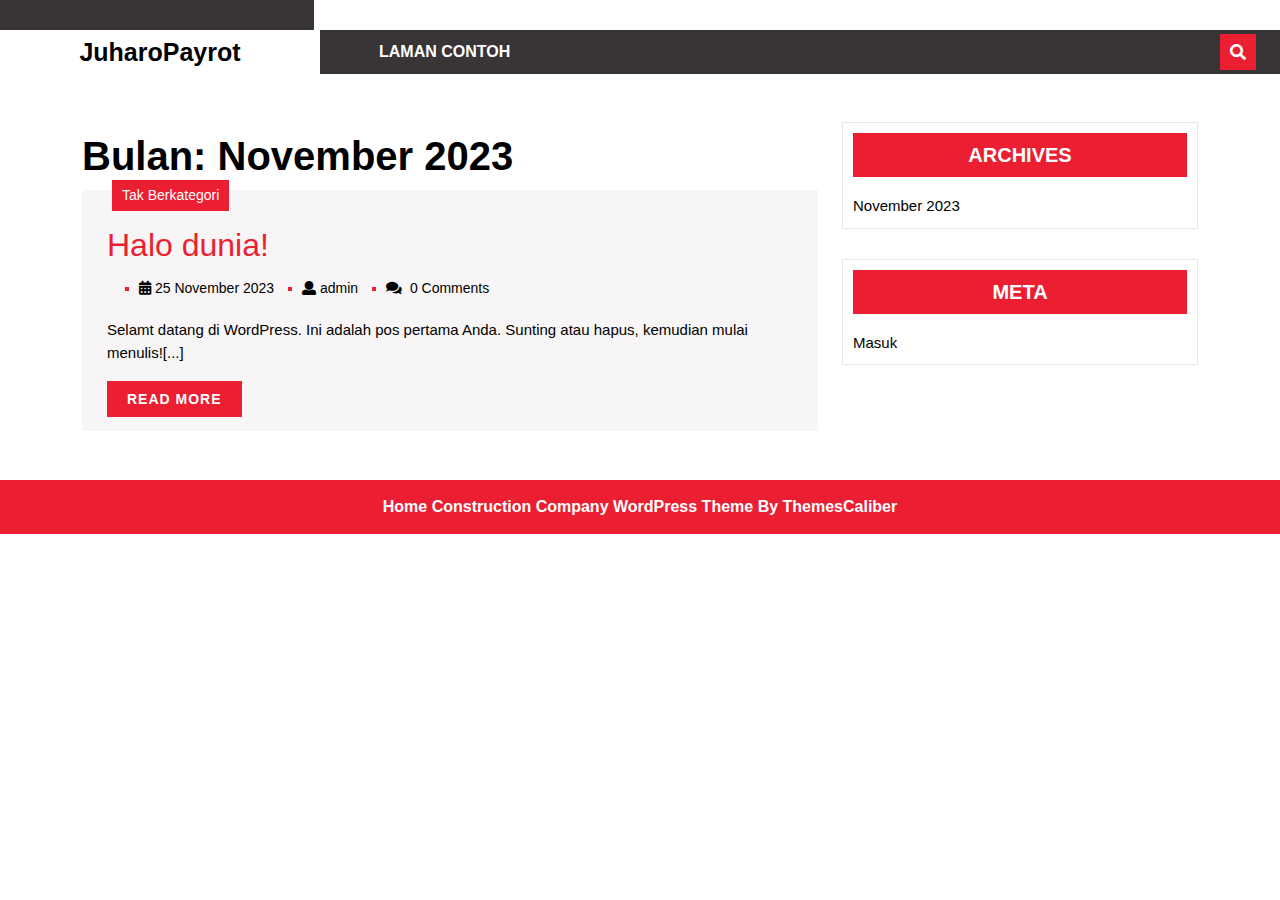
<file: 2023/11/index.html>
<!DOCTYPE html>
<html lang="id">
<head>
  <meta charset="UTF-8">
  <meta name="viewport" content="width=device-width">
  <title>November 2023 &#8211; JuharoPayrot</title>
<meta name="robots" content="noindex, nofollow">
<link rel="alternate" type="application/rss+xml" title="JuharoPayrot &raquo; Feed" href="https://pyrotsir.github.io/payrot/feed/">
<link rel="alternate" type="application/rss+xml" title="JuharoPayrot &raquo; Umpan Komentar" href="https://pyrotsir.github.io/payrot/comments/feed/">
<script type="text/javascript">
/* <![CDATA[ */
window._wpemojiSettings = {"baseUrl":"https:\/\/s.w.org\/images\/core\/emoji\/14.0.0\/72x72\/","ext":".png","svgUrl":"https:\/\/s.w.org\/images\/core\/emoji\/14.0.0\/svg\/","svgExt":".svg","source":{"concatemoji":"https:\/\/pyrotsir.github.io\/payrot\/wp-includes\/js\/wp-emoji-release.min.js?ver=6.4.1"}};
/*! This file is auto-generated */
!function(i,n){var o,s,e;function c(e){try{var t={supportTests:e,timestamp:(new Date).valueOf()};sessionStorage.setItem(o,JSON.stringify(t))}catch(e){}}function p(e,t,n){e.clearRect(0,0,e.canvas.width,e.canvas.height),e.fillText(t,0,0);var t=new Uint32Array(e.getImageData(0,0,e.canvas.width,e.canvas.height).data),r=(e.clearRect(0,0,e.canvas.width,e.canvas.height),e.fillText(n,0,0),new Uint32Array(e.getImageData(0,0,e.canvas.width,e.canvas.height).data));return t.every(function(e,t){return e===r[t]})}function u(e,t,n){switch(t){case"flag":return n(e,"🏳️‍⚧️","🏳️​⚧️")?!1:!n(e,"🇺🇳","🇺​🇳")&&!n(e,"🏴󠁧󠁢󠁥󠁮󠁧󠁿","🏴​󠁧​󠁢​󠁥​󠁮​󠁧​󠁿");case"emoji":return!n(e,"🫱🏻‍🫲🏿","🫱🏻​🫲🏿")}return!1}function f(e,t,n){var r="undefined"!=typeof WorkerGlobalScope&&self instanceof WorkerGlobalScope?new OffscreenCanvas(300,150):i.createElement("canvas"),a=r.getContext("2d",{willReadFrequently:!0}),o=(a.textBaseline="top",a.font="600 32px Arial",{});return e.forEach(function(e){o[e]=t(a,e,n)}),o}function t(e){var t=i.createElement("script");t.src=e,t.defer=!0,i.head.appendChild(t)}"undefined"!=typeof Promise&&(o="wpEmojiSettingsSupports",s=["flag","emoji"],n.supports={everything:!0,everythingExceptFlag:!0},e=new Promise(function(e){i.addEventListener("DOMContentLoaded",e,{once:!0})}),new Promise(function(t){var n=function(){try{var e=JSON.parse(sessionStorage.getItem(o));if("object"==typeof e&&"number"==typeof e.timestamp&&(new Date).valueOf()<e.timestamp+604800&&"object"==typeof e.supportTests)return e.supportTests}catch(e){}return null}();if(!n){if("undefined"!=typeof Worker&&"undefined"!=typeof OffscreenCanvas&&"undefined"!=typeof URL&&URL.createObjectURL&&"undefined"!=typeof Blob)try{var e="postMessage("+f.toString()+"("+[JSON.stringify(s),u.toString(),p.toString()].join(",")+"));",r=new Blob([e],{type:"text/javascript"}),a=new Worker(URL.createObjectURL(r),{name:"wpTestEmojiSupports"});return void(a.onmessage=function(e){c(n=e.data),a.terminate(),t(n)})}catch(e){}c(n=f(s,u,p))}t(n)}).then(function(e){for(var t in e)n.supports[t]=e[t],n.supports.everything=n.supports.everything&&n.supports[t],"flag"!==t&&(n.supports.everythingExceptFlag=n.supports.everythingExceptFlag&&n.supports[t]);n.supports.everythingExceptFlag=n.supports.everythingExceptFlag&&!n.supports.flag,n.DOMReady=!1,n.readyCallback=function(){n.DOMReady=!0}}).then(function(){return e}).then(function(){var e;n.supports.everything||(n.readyCallback(),(e=n.source||{}).concatemoji?t(e.concatemoji):e.wpemoji&&e.twemoji&&(t(e.twemoji),t(e.wpemoji)))}))}((window,document),window._wpemojiSettings);
/* ]]> */
</script>
<style id="wp-emoji-styles-inline-css" type="text/css">img.wp-smiley, img.emoji {
		display: inline !important;
		border: none !important;
		box-shadow: none !important;
		height: 1em !important;
		width: 1em !important;
		margin: 0 0.07em !important;
		vertical-align: -0.1em !important;
		background: none !important;
		padding: 0 !important;
	}</style>
<link rel="stylesheet" id="wp-block-library-css" href="https://pyrotsir.github.io/payrot/wp-includes/css/dist/block-library/style.min.css?ver=6.4.1" type="text/css" media="all">
<style id="wp-block-library-theme-inline-css" type="text/css">.wp-block-audio figcaption{color:#555;font-size:13px;text-align:center}.is-dark-theme .wp-block-audio figcaption{color:hsla(0,0%,100%,.65)}.wp-block-audio{margin:0 0 1em}.wp-block-code{border:1px solid #ccc;border-radius:4px;font-family:Menlo,Consolas,monaco,monospace;padding:.8em 1em}.wp-block-embed figcaption{color:#555;font-size:13px;text-align:center}.is-dark-theme .wp-block-embed figcaption{color:hsla(0,0%,100%,.65)}.wp-block-embed{margin:0 0 1em}.blocks-gallery-caption{color:#555;font-size:13px;text-align:center}.is-dark-theme .blocks-gallery-caption{color:hsla(0,0%,100%,.65)}.wp-block-image figcaption{color:#555;font-size:13px;text-align:center}.is-dark-theme .wp-block-image figcaption{color:hsla(0,0%,100%,.65)}.wp-block-image{margin:0 0 1em}.wp-block-pullquote{border-bottom:4px solid;border-top:4px solid;color:currentColor;margin-bottom:1.75em}.wp-block-pullquote cite,.wp-block-pullquote footer,.wp-block-pullquote__citation{color:currentColor;font-size:.8125em;font-style:normal;text-transform:uppercase}.wp-block-quote{border-left:.25em solid;margin:0 0 1.75em;padding-left:1em}.wp-block-quote cite,.wp-block-quote footer{color:currentColor;font-size:.8125em;font-style:normal;position:relative}.wp-block-quote.has-text-align-right{border-left:none;border-right:.25em solid;padding-left:0;padding-right:1em}.wp-block-quote.has-text-align-center{border:none;padding-left:0}.wp-block-quote.is-large,.wp-block-quote.is-style-large,.wp-block-quote.is-style-plain{border:none}.wp-block-search .wp-block-search__label{font-weight:700}.wp-block-search__button{border:1px solid #ccc;padding:.375em .625em}:where(.wp-block-group.has-background){padding:1.25em 2.375em}.wp-block-separator.has-css-opacity{opacity:.4}.wp-block-separator{border:none;border-bottom:2px solid;margin-left:auto;margin-right:auto}.wp-block-separator.has-alpha-channel-opacity{opacity:1}.wp-block-separator:not(.is-style-wide):not(.is-style-dots){width:100px}.wp-block-separator.has-background:not(.is-style-dots){border-bottom:none;height:1px}.wp-block-separator.has-background:not(.is-style-wide):not(.is-style-dots){height:2px}.wp-block-table{margin:0 0 1em}.wp-block-table td,.wp-block-table th{word-break:normal}.wp-block-table figcaption{color:#555;font-size:13px;text-align:center}.is-dark-theme .wp-block-table figcaption{color:hsla(0,0%,100%,.65)}.wp-block-video figcaption{color:#555;font-size:13px;text-align:center}.is-dark-theme .wp-block-video figcaption{color:hsla(0,0%,100%,.65)}.wp-block-video{margin:0 0 1em}.wp-block-template-part.has-background{margin-bottom:0;margin-top:0;padding:1.25em 2.375em}</style>
<style id="classic-theme-styles-inline-css" type="text/css">/*! This file is auto-generated */
.wp-block-button__link{color:#fff;background-color:#32373c;border-radius:9999px;box-shadow:none;text-decoration:none;padding:calc(.667em + 2px) calc(1.333em + 2px);font-size:1.125em}.wp-block-file__button{background:#32373c;color:#fff;text-decoration:none}</style>
<style id="global-styles-inline-css" type="text/css">body{--wp--preset--color--black: #000000;--wp--preset--color--cyan-bluish-gray: #abb8c3;--wp--preset--color--white: #ffffff;--wp--preset--color--pale-pink: #f78da7;--wp--preset--color--vivid-red: #cf2e2e;--wp--preset--color--luminous-vivid-orange: #ff6900;--wp--preset--color--luminous-vivid-amber: #fcb900;--wp--preset--color--light-green-cyan: #7bdcb5;--wp--preset--color--vivid-green-cyan: #00d084;--wp--preset--color--pale-cyan-blue: #8ed1fc;--wp--preset--color--vivid-cyan-blue: #0693e3;--wp--preset--color--vivid-purple: #9b51e0;--wp--preset--gradient--vivid-cyan-blue-to-vivid-purple: linear-gradient(135deg,rgba(6,147,227,1) 0%,rgb(155,81,224) 100%);--wp--preset--gradient--light-green-cyan-to-vivid-green-cyan: linear-gradient(135deg,rgb(122,220,180) 0%,rgb(0,208,130) 100%);--wp--preset--gradient--luminous-vivid-amber-to-luminous-vivid-orange: linear-gradient(135deg,rgba(252,185,0,1) 0%,rgba(255,105,0,1) 100%);--wp--preset--gradient--luminous-vivid-orange-to-vivid-red: linear-gradient(135deg,rgba(255,105,0,1) 0%,rgb(207,46,46) 100%);--wp--preset--gradient--very-light-gray-to-cyan-bluish-gray: linear-gradient(135deg,rgb(238,238,238) 0%,rgb(169,184,195) 100%);--wp--preset--gradient--cool-to-warm-spectrum: linear-gradient(135deg,rgb(74,234,220) 0%,rgb(151,120,209) 20%,rgb(207,42,186) 40%,rgb(238,44,130) 60%,rgb(251,105,98) 80%,rgb(254,248,76) 100%);--wp--preset--gradient--blush-light-purple: linear-gradient(135deg,rgb(255,206,236) 0%,rgb(152,150,240) 100%);--wp--preset--gradient--blush-bordeaux: linear-gradient(135deg,rgb(254,205,165) 0%,rgb(254,45,45) 50%,rgb(107,0,62) 100%);--wp--preset--gradient--luminous-dusk: linear-gradient(135deg,rgb(255,203,112) 0%,rgb(199,81,192) 50%,rgb(65,88,208) 100%);--wp--preset--gradient--pale-ocean: linear-gradient(135deg,rgb(255,245,203) 0%,rgb(182,227,212) 50%,rgb(51,167,181) 100%);--wp--preset--gradient--electric-grass: linear-gradient(135deg,rgb(202,248,128) 0%,rgb(113,206,126) 100%);--wp--preset--gradient--midnight: linear-gradient(135deg,rgb(2,3,129) 0%,rgb(40,116,252) 100%);--wp--preset--font-size--small: 13px;--wp--preset--font-size--medium: 20px;--wp--preset--font-size--large: 36px;--wp--preset--font-size--x-large: 42px;--wp--preset--spacing--20: 0.44rem;--wp--preset--spacing--30: 0.67rem;--wp--preset--spacing--40: 1rem;--wp--preset--spacing--50: 1.5rem;--wp--preset--spacing--60: 2.25rem;--wp--preset--spacing--70: 3.38rem;--wp--preset--spacing--80: 5.06rem;--wp--preset--shadow--natural: 6px 6px 9px rgba(0, 0, 0, 0.2);--wp--preset--shadow--deep: 12px 12px 50px rgba(0, 0, 0, 0.4);--wp--preset--shadow--sharp: 6px 6px 0px rgba(0, 0, 0, 0.2);--wp--preset--shadow--outlined: 6px 6px 0px -3px rgba(255, 255, 255, 1), 6px 6px rgba(0, 0, 0, 1);--wp--preset--shadow--crisp: 6px 6px 0px rgba(0, 0, 0, 1);}:where(.is-layout-flex){gap: 0.5em;}:where(.is-layout-grid){gap: 0.5em;}body .is-layout-flow > .alignleft{float: left;margin-inline-start: 0;margin-inline-end: 2em;}body .is-layout-flow > .alignright{float: right;margin-inline-start: 2em;margin-inline-end: 0;}body .is-layout-flow > .aligncenter{margin-left: auto !important;margin-right: auto !important;}body .is-layout-constrained > .alignleft{float: left;margin-inline-start: 0;margin-inline-end: 2em;}body .is-layout-constrained > .alignright{float: right;margin-inline-start: 2em;margin-inline-end: 0;}body .is-layout-constrained > .aligncenter{margin-left: auto !important;margin-right: auto !important;}body .is-layout-constrained > :where(:not(.alignleft):not(.alignright):not(.alignfull)){max-width: var(--wp--style--global--content-size);margin-left: auto !important;margin-right: auto !important;}body .is-layout-constrained > .alignwide{max-width: var(--wp--style--global--wide-size);}body .is-layout-flex{display: flex;}body .is-layout-flex{flex-wrap: wrap;align-items: center;}body .is-layout-flex > *{margin: 0;}body .is-layout-grid{display: grid;}body .is-layout-grid > *{margin: 0;}:where(.wp-block-columns.is-layout-flex){gap: 2em;}:where(.wp-block-columns.is-layout-grid){gap: 2em;}:where(.wp-block-post-template.is-layout-flex){gap: 1.25em;}:where(.wp-block-post-template.is-layout-grid){gap: 1.25em;}.has-black-color{color: var(--wp--preset--color--black) !important;}.has-cyan-bluish-gray-color{color: var(--wp--preset--color--cyan-bluish-gray) !important;}.has-white-color{color: var(--wp--preset--color--white) !important;}.has-pale-pink-color{color: var(--wp--preset--color--pale-pink) !important;}.has-vivid-red-color{color: var(--wp--preset--color--vivid-red) !important;}.has-luminous-vivid-orange-color{color: var(--wp--preset--color--luminous-vivid-orange) !important;}.has-luminous-vivid-amber-color{color: var(--wp--preset--color--luminous-vivid-amber) !important;}.has-light-green-cyan-color{color: var(--wp--preset--color--light-green-cyan) !important;}.has-vivid-green-cyan-color{color: var(--wp--preset--color--vivid-green-cyan) !important;}.has-pale-cyan-blue-color{color: var(--wp--preset--color--pale-cyan-blue) !important;}.has-vivid-cyan-blue-color{color: var(--wp--preset--color--vivid-cyan-blue) !important;}.has-vivid-purple-color{color: var(--wp--preset--color--vivid-purple) !important;}.has-black-background-color{background-color: var(--wp--preset--color--black) !important;}.has-cyan-bluish-gray-background-color{background-color: var(--wp--preset--color--cyan-bluish-gray) !important;}.has-white-background-color{background-color: var(--wp--preset--color--white) !important;}.has-pale-pink-background-color{background-color: var(--wp--preset--color--pale-pink) !important;}.has-vivid-red-background-color{background-color: var(--wp--preset--color--vivid-red) !important;}.has-luminous-vivid-orange-background-color{background-color: var(--wp--preset--color--luminous-vivid-orange) !important;}.has-luminous-vivid-amber-background-color{background-color: var(--wp--preset--color--luminous-vivid-amber) !important;}.has-light-green-cyan-background-color{background-color: var(--wp--preset--color--light-green-cyan) !important;}.has-vivid-green-cyan-background-color{background-color: var(--wp--preset--color--vivid-green-cyan) !important;}.has-pale-cyan-blue-background-color{background-color: var(--wp--preset--color--pale-cyan-blue) !important;}.has-vivid-cyan-blue-background-color{background-color: var(--wp--preset--color--vivid-cyan-blue) !important;}.has-vivid-purple-background-color{background-color: var(--wp--preset--color--vivid-purple) !important;}.has-black-border-color{border-color: var(--wp--preset--color--black) !important;}.has-cyan-bluish-gray-border-color{border-color: var(--wp--preset--color--cyan-bluish-gray) !important;}.has-white-border-color{border-color: var(--wp--preset--color--white) !important;}.has-pale-pink-border-color{border-color: var(--wp--preset--color--pale-pink) !important;}.has-vivid-red-border-color{border-color: var(--wp--preset--color--vivid-red) !important;}.has-luminous-vivid-orange-border-color{border-color: var(--wp--preset--color--luminous-vivid-orange) !important;}.has-luminous-vivid-amber-border-color{border-color: var(--wp--preset--color--luminous-vivid-amber) !important;}.has-light-green-cyan-border-color{border-color: var(--wp--preset--color--light-green-cyan) !important;}.has-vivid-green-cyan-border-color{border-color: var(--wp--preset--color--vivid-green-cyan) !important;}.has-pale-cyan-blue-border-color{border-color: var(--wp--preset--color--pale-cyan-blue) !important;}.has-vivid-cyan-blue-border-color{border-color: var(--wp--preset--color--vivid-cyan-blue) !important;}.has-vivid-purple-border-color{border-color: var(--wp--preset--color--vivid-purple) !important;}.has-vivid-cyan-blue-to-vivid-purple-gradient-background{background: var(--wp--preset--gradient--vivid-cyan-blue-to-vivid-purple) !important;}.has-light-green-cyan-to-vivid-green-cyan-gradient-background{background: var(--wp--preset--gradient--light-green-cyan-to-vivid-green-cyan) !important;}.has-luminous-vivid-amber-to-luminous-vivid-orange-gradient-background{background: var(--wp--preset--gradient--luminous-vivid-amber-to-luminous-vivid-orange) !important;}.has-luminous-vivid-orange-to-vivid-red-gradient-background{background: var(--wp--preset--gradient--luminous-vivid-orange-to-vivid-red) !important;}.has-very-light-gray-to-cyan-bluish-gray-gradient-background{background: var(--wp--preset--gradient--very-light-gray-to-cyan-bluish-gray) !important;}.has-cool-to-warm-spectrum-gradient-background{background: var(--wp--preset--gradient--cool-to-warm-spectrum) !important;}.has-blush-light-purple-gradient-background{background: var(--wp--preset--gradient--blush-light-purple) !important;}.has-blush-bordeaux-gradient-background{background: var(--wp--preset--gradient--blush-bordeaux) !important;}.has-luminous-dusk-gradient-background{background: var(--wp--preset--gradient--luminous-dusk) !important;}.has-pale-ocean-gradient-background{background: var(--wp--preset--gradient--pale-ocean) !important;}.has-electric-grass-gradient-background{background: var(--wp--preset--gradient--electric-grass) !important;}.has-midnight-gradient-background{background: var(--wp--preset--gradient--midnight) !important;}.has-small-font-size{font-size: var(--wp--preset--font-size--small) !important;}.has-medium-font-size{font-size: var(--wp--preset--font-size--medium) !important;}.has-large-font-size{font-size: var(--wp--preset--font-size--large) !important;}.has-x-large-font-size{font-size: var(--wp--preset--font-size--x-large) !important;}
.wp-block-navigation a:where(:not(.wp-element-button)){color: inherit;}
:where(.wp-block-post-template.is-layout-flex){gap: 1.25em;}:where(.wp-block-post-template.is-layout-grid){gap: 1.25em;}
:where(.wp-block-columns.is-layout-flex){gap: 2em;}:where(.wp-block-columns.is-layout-grid){gap: 2em;}
.wp-block-pullquote{font-size: 1.5em;line-height: 1.6;}</style>
<link rel="stylesheet" id="home-construction-company-font-css" href="https://pyrotsir.github.io/payrot/wp-content/fonts/2a44d7a524e046d5d434937d0751652a.css?ver=6.4.1" type="text/css" media="all">
<link rel="stylesheet" id="home-construction-company-block-patterns-style-frontend-css" href="https://pyrotsir.github.io/payrot/wp-content/themes/home-construction-company/css/block-frontend.css?ver=6.4.1" type="text/css" media="all">
<link rel="stylesheet" id="bootstrap-css-css" href="https://pyrotsir.github.io/payrot/wp-content/themes/home-construction-company/css/bootstrap.css?ver=6.4.1" type="text/css" media="all">
<link rel="stylesheet" id="home-construction-company-basic-style-css" href="https://pyrotsir.github.io/payrot/wp-content/themes/home-construction-company/style.css?ver=6.4.1" type="text/css" media="all">
<style id="home-construction-company-basic-style-inline-css" type="text/css">body{
		    color:!important;
		    font-family: !important;
		    font-size: px !important;
		}
		p,span{
		    color:!important;
		    font-family: !important;
		    font-size: !important;
		}
		a{
		    color:!important;
		    font-family: ;
		}
		li{
		    color:!important;
		    font-family: ;
		}
		h1{
		    color:!important;
		    font-family: !important;
		    font-size: !important;
		}
		h2{
		    color:!important;
		    font-family: !important;
		    font-size: !important;
		}
		h3{
		    color:!important;
		    font-family: !important;
		    font-size: !important;
		}
		h4{
		    color:!important;
		    font-family: !important;
		    font-size: !important;
		}
		h5{
		    color:!important;
		    font-family: !important;
		    font-size: !important;
		}
		h6{
		    color:!important;
		    font-family: !important;
		    font-size: !important;
		}

		a.button,#header .social-media i:hover,.search-box i ,.primary-navigation ul ul a,#slider .carousel-control-prev-icon i, #slider .carousel-control-next-icon i,#slider .read-btn a, .services-box .read-btn a,.tc-single-category a,.tc-single-category a:hover,.footertown input[type="submit"],input[type="submit"],.footertown th,#footer,.footertown .tagcloud a:hover,.metabox span:before,.services-box .tc-category a,.services-box .tc-category a:hover,#comments input[type="submit"].submit,#comments a.comment-reply-link,#comments a.comment-reply-link:hover, #comments input[type="submit"].submit:hover,.woocommerce span.onsale,.woocommerce a.button.alt,.woocommerce button.button,.woocommerce a.button, a.added_to_cart.wc-forward, .woocommerce #respond input#submit, .woocommerce input.button,.woocommerce #respond input#submit.alt, .woocommerce button.button.alt, .woocommerce input.button.alt, .woocommerce button.button:disabled, .woocommerce button.button:disabled[disabled],nav.woocommerce-MyAccount-navigation ul li,.woocommerce nav.woocommerce-pagination ul li a:focus, .woocommerce nav.woocommerce-pagination ul li a:hover, .woocommerce nav.woocommerce-pagination ul li span.current,.woocommerce-product-search button[type="submit"],.woocommerce .widget_price_filter .ui-slider .ui-slider-range, .woocommerce .widget_price_filter .ui-slider .ui-slider-handle,.tags a:hover,#sidebar th,#sidebar input[type="submit"],#sidebar .tagcloud a:hover,.blog .navigation .nav-previous a, .blog .navigation .nav-next a, .archive .navigation .nav-previous a, .archive .navigation .nav-next a, .search .navigation .nav-previous a, .search .navigation .nav-next a,.pagination a:hover, .page-links a:hover,.pagination .current, .page-links .current, #main .bradcrumbs a, #main .bradcrumbs span,#main .tc-single-category a,#main .wp-block-button a,.wp-block-tag-cloud a:hover,#sidebar h3, #sidebar h2, #sidebar .wp-block-search__label,.wp-block-search__button{
		    background-color:;
		}

		a:hover, a:focus,a:hover,.top-header i,.primary-navigation ul li a:hover ,.textwidget a,.comment-list li.comment p a,#content-ma a,
		#slider .inner_carousel h1 a:hover,.services-box-section .tab button:hover,.top-text1 p,.scrollup, .scrollup:focus, .scrollup:hover,.footertown .widget ul li a:hover,.metabox a:hover, .metabox a:hover i,.woocommerce ul.products li.product .star-rating,.tags a,#sidebar ul li a:hover,.button-post a,.services-box a,#calendar_wrap a,#calendar_wrap td a,.entry-summary a,.entry-summary span,.woocommerce .star-rating span,.wp-block-latest-comments__comment-link,.wp-calendar-nav a,.wp-block-latest-comments__comment-meta a,.scrollup{
		    color:;
		}

		.primary-navigation ul ul,.woocommerce nav.woocommerce-pagination ul li a:focus, .woocommerce nav.woocommerce-pagination ul li a:hover, .woocommerce nav.woocommerce-pagination ul li span.current,.tags a,.wp-block-tag-cloud a:hover,#sidebar .tagcloud a:hover,.footertown .widget h3, .footertown .wp-block-search__label,.footertown .tagcloud a:hover{
		   border-color:;
		}

		.service-text,.button-post{
		   border-left-color:;
		}
		#slider .inner_carousel h1{
		   border-right-color:;
		}
		.woocommerce-message{
		   border-top-color:;
		}

		@media screen and (max-width: 1000px){
			.toggle-menu i ,.side-menu{
			    background-color:;
			}
		}		

		
body{max-width: 100%;}.read-btn a.blogbutton-small, #comments input[type="submit"].submit{border-radius: px;}.woocommerce ul.products li.product, .woocommerce-page ul.products li.product{padding-top: 0px; padding-bottom: 0px;}.woocommerce ul.products li.product, .woocommerce-page ul.products li.product{padding-left: 0px; padding-right: 0px;}.woocommerce span.onsale {font-size: px;}.scrollup{font-size: 18px;}.scrollup{color: #ec1e31!important;}#footer p,#footer p a{color: !important;}#footer p:hover,#footer p a:hover{color: !important;}#footer{background-color: ;}#footer p{font-size: 16px; }#footer {padding-top:15px; padding-bottom: 15px; }#footer p{text-align:center;} .woocommerce span.onsale{padding-top: 0px; padding-bottom: 0px; padding-left: 0px; padding-right: 0px;}.woocommerce span.onsale{border-radius: 5px;}.woocommerce ul.products li.product span.onsale{left: 0; right: auto;}.footertown{background-color: ;}#comments textarea{ width:100%;}.fixed-header{ padding-top:px; padding-bottom:px;}.primary-navigation ul li a{ text-transform: uppercase;} .logo h1 a, .logo p a{color: !important;}  .logo p.site-description{color: !important;} .logo h1, .logo p.site-title{font-size: px;}.logo p.site-description{font-size: px;}@media screen and (max-width:575px) {#slider{display:none;} }@media screen and (max-width:575px){
			.preloader{display:none !important;} }@media screen and (max-width:575px){
			.fixed-header{position:static !important;} }@media screen and (max-width:575px) {#sidebar{display:block;} }.primary-navigation ul li a{font-weight: 600;}.primary-navigation a,.primary-navigation .current_page_item > a, .primary-navigation .current-menu-item > a, .primary-navigation .current_page_ancestor > a{color: #fff!important;}.primary-navigation a:hover, .primary-navigation ul li a:hover{color: #ec1e31 !important;}.primary-navigation ul.children a, .primary-navigation ul.sub-menu li a{color: #fff !important;}.primary-navigation ul.children li a:hover {color: #ec1e31!important;} #main .bradcrumbs a,#main .bradcrumbs span{color: !important;}#main .bradcrumbs a,#main .bradcrumbs span{background-color: !important;}#main .bradcrumbs a:hover{color: !important;}#main .bradcrumbs a:hover{background-color: !important;}.tc-single-category a{color: !important;}.tc-single-category a{background-color: !important;}.page-template-custom-frontpage #header{position:static; border-bottom: 1px solid #e2e2e2;}#slider .carousel-caption, #slider .inner_carousel, #slider .inner_carousel h1, #slider .inner_carousel p, #slider .read-btn{text-align:end;}#slider .carousel-caption{left:50%; right:15%;}@media screen and (max-width: 425px){
		#slider .carousel-caption{left:34%; right:13%;} }.feature-box img{border-radius: 0px;}.feature-box img{box-shadow: 0px 0px 0px #ccc;}footer h3{text-align: left;}footer ul,.widget_shopping_cart_content p,footer form,div#calendar_wrap,.footertown table,footer.gallery,aside#media_image-2,.tagcloud,footer figure.gallery-item,aside#block-7,.textwidget p,#calendar-2 caption{text-align: left;}</style>
<link rel="stylesheet" id="font-awesome-css-css" href="https://pyrotsir.github.io/payrot/wp-content/themes/home-construction-company/css/fontawesome-all.css?ver=6.4.1" type="text/css" media="all">
<link rel="stylesheet" id="home-construction-company-block-style-css" href="https://pyrotsir.github.io/payrot/wp-content/themes/home-construction-company/css/block-style.css?ver=6.4.1" type="text/css" media="all">
<script type="text/javascript" src="https://pyrotsir.github.io/payrot/wp-content/themes/home-construction-company/js/bootstrap.js?ver=6.4.1" id="bootstrap-js-js"></script>
<script type="text/javascript" src="https://pyrotsir.github.io/payrot/wp-includes/js/jquery/jquery.min.js?ver=3.7.1" id="jquery-core-js"></script>
<script type="text/javascript" src="https://pyrotsir.github.io/payrot/wp-includes/js/jquery/jquery-migrate.min.js?ver=3.4.1" id="jquery-migrate-js"></script>
<script type="text/javascript" src="https://pyrotsir.github.io/payrot/wp-content/themes/home-construction-company/js/custom.js?ver=6.4.1" id="home-construction-company-custom-jquery-js"></script>
<link rel="https://api.w.org/" href="https://pyrotsir.github.io/payrot/wp-json/">
<link rel="EditURI" type="application/rsd+xml" title="RSD" href="https://pyrotsir.github.io/payrot/xmlrpc.php?rsd">
<meta name="generator" content="WordPress 6.4.1">
</head>

<body class="archive date wp-embed-responsive">
			<header role="banner">
		<a class="screen-reader-text skip-link" href="#main">Skip to content<span class="screen-reader-text">Skip to content</span></a>
		<div id="header">
			<div class="row">
				<div class="col-lg-3 col-md-3  socialicons">
					<div class="social-media text-lg-start mx-3 text-center mt-3">
																																									</div>
        </div>
        <div class="col-lg-9 col-md-9 top-header text-center text-lg-start text-md-start">
          <div class="row m-0">
            <div class="col-lg-3 col-md-3">
                          </div>
            <div class="col-lg-3 col-md-3 call-header text-center text-lg-start text-md-start">
                          </div>
            <div class="col-lg-3 col-md-3 mail-header text-center text-lg-start text-md-start">
                      
            </div>
            <div class="col-lg-3 col-md-3 time-header text-center text-lg-start text-md-start">
                          </div>
          </div>
        </div>
        <div class="clearfix"></div>
			</div>
		<div class="row m-0">
      <div class=" col-lg-3 col-md-3 align-self-center text-center">
      	<div class="logo">
	     	 	                                  	            	              <p class="site-title mt-0 p-0"><a href="https://pyrotsir.github.io/payrot/" rel="home">JuharoPayrot</a></p>
	                        	        	        		    </div>
    	</div>
	    <div class="col-lg-9 col-md-9 menu-searh align-self-center">
	    	<div class="row m-0">
	    		<div class="col-lg-9 col-md-7 col-3 align-self-center">
							<div class="menubox close-sticky ">
															   	<div class="toggle-menu responsive-menu text-end">
				           	<button role="tab" onclick="home_construction_company_menu_open()"><i class="fas fa-bars"></i><span class="screen-reader-text">Open Menu</span></button>
				         	</div>
				         	<div id="menu-sidebar" class="nav side-menu">
				            <nav id="primary-site-navigation" class="primary-navigation" role="navigation" aria-label="Top Menu">
				              <div class="clearfix"><ul>
<li class="page_item page-item-2"><a href="https://pyrotsir.github.io/payrot/laman-contoh/">Laman Contoh</a></li>
</ul></div>
				              <a href="javascript:void(0)" class="closebtn responsive-menu" onclick="home_construction_company_menu_close()"><i class="fas fa-times"></i><span class="screen-reader-text">Close Menu</span></a>
				            </nav>
				        	</div>
				      					      </div>
			    </div>
			    <div class="search-box col-lg-3 col-md-5 col-9 align-self-center text-end">
			    	<div class="search-box d-inline-block">
        			<button type="button" onclick="home_construction_company_search_show()"><i class="fas fa-search"></i></button>
	        	</div>
		        <div class="search-outer">
		          <div class="serach_inner">
		          	<form role="search" method="get" class="search-form" action="http://localhost/PTS_zaky/wordpress/">
	<label>
		<span class="screen-reader-text">Search for:</span>
		<input type="search" class="search-field" placeholder="Type to search" value="" name="s">
	</label>
	<input type="submit" class="search-submit" value="Search">
</form>		          </div>
		        	<button type="button" class="closepop" onclick="home_construction_company_search_hide()">X</button>
		        </div>
			    </div>
		   	</div>
  		</div>
  </div>
</div>
</header>
<main id="main" role="main" class="theme-main-box pt-5">
    <div class="container">
                    <div class="row">
                <div class="col-lg-8 col-md-8">
                    <h1 class="entry-title">Bulan: <span>November 2023</span>
</h1>                                                                                    <article id="post-1" class="inner-service post-1 post type-post status-publish format-standard hentry category-tak-berkategori">
  <div class="services-box mb-5">    
        <div class="lower-box">
      <div class="tc-category">
        <ul class="post-categories">
	<li><a href="https://pyrotsir.github.io/payrot/category/tak-berkategori/" rel="category tag">Tak Berkategori</a></li>
</ul>      </div>
      <h2><a href="https://pyrotsir.github.io/payrot/2023/11/25/halo-dunia/">Halo dunia!<span class="screen-reader-text">Halo dunia!</span></a></h2>
              <div class="metabox py-1 px-2 mb-3">
                      <span class="entry-date me-2"><i class="far fa-calendar-alt me-1"></i>25 November 2023</span>
                                <span class="entry-author me-2"><i class="fas fa-user me-1"></i><a href="https://pyrotsir.github.io/payrot/author/admin/">admin<span class="screen-reader-text">admin</span></a></span>
                                <span class="entry-comments me-2"><i class="fas fa-comments me-1"></i> 0 Comments</span>
                            </div>
                              <p>Selamt datang di WordPress. Ini adalah pos pertama Anda. Sunting atau hapus, kemudian mulai menulis![...]</p>
                            <div class="read-btn mt-4">
          <a href="https://pyrotsir.github.io/payrot/2023/11/25/halo-dunia/" class="blogbutton-small">Read More<span class="screen-reader-text">Read More</span>
          </a>
        </div>
          </div>
  </div>
</article>                                                                        <div class="navigation my-3">
                                                                <div class="clearfix"></div>
                            </div>
                                                            </div>
                <div class="col-lg-4 col-md-4"><div id="sidebar">    
            <aside role="complementary" aria-label="sidebar-1" id="archives" class="widget">
            <h3 class="widget-title">Archives</h3>
            <ul>
                	<li><a href="https://pyrotsir.github.io/payrot/2023/11/" aria-current="page">November 2023</a></li>
            </ul>
        </aside>
        <aside role="complementary" aria-label="sidebar-2" id="meta" class="widget">
            <h3 class="widget-title">Meta</h3>
            <ul>
                                <li><a href="https://pyrotsir.github.io/payrot/wp-login.php">Masuk</a></li>
                            </ul>
        </aside>
    	
</div></div>
            </div>
            </div>
</main>

    <footer role="contentinfo">
                            <div class="footertown">
                <div class="container">
                    <div class="row">
                         
                         
                         
                                            </div>
                </div>
            </div>
                    
             
            <div id="footer">
            	<div class="container">
                    <p class="mb-0"><a href="https://www.themescaliber.com/themes/free-construction-wordpress-theme/" target="_blank">Home Construction Company WordPress Theme</a> By ThemesCaliber </p>
                </div>
            </div>
                                            <a href="#" class="scrollup right"><span>Back to Top<i class="fas fa-arrow-up ms-2"></i></span><span class="screen-reader-text">Back to Top</span></a>
                            <script type="text/javascript" src="https://pyrotsir.github.io/payrot/wp-content/themes/home-construction-company/js/jquery.superfish.js?ver=6.4.1" id="jquery-superfish-js"></script>
    </footer>
</body>
</html>
</file>
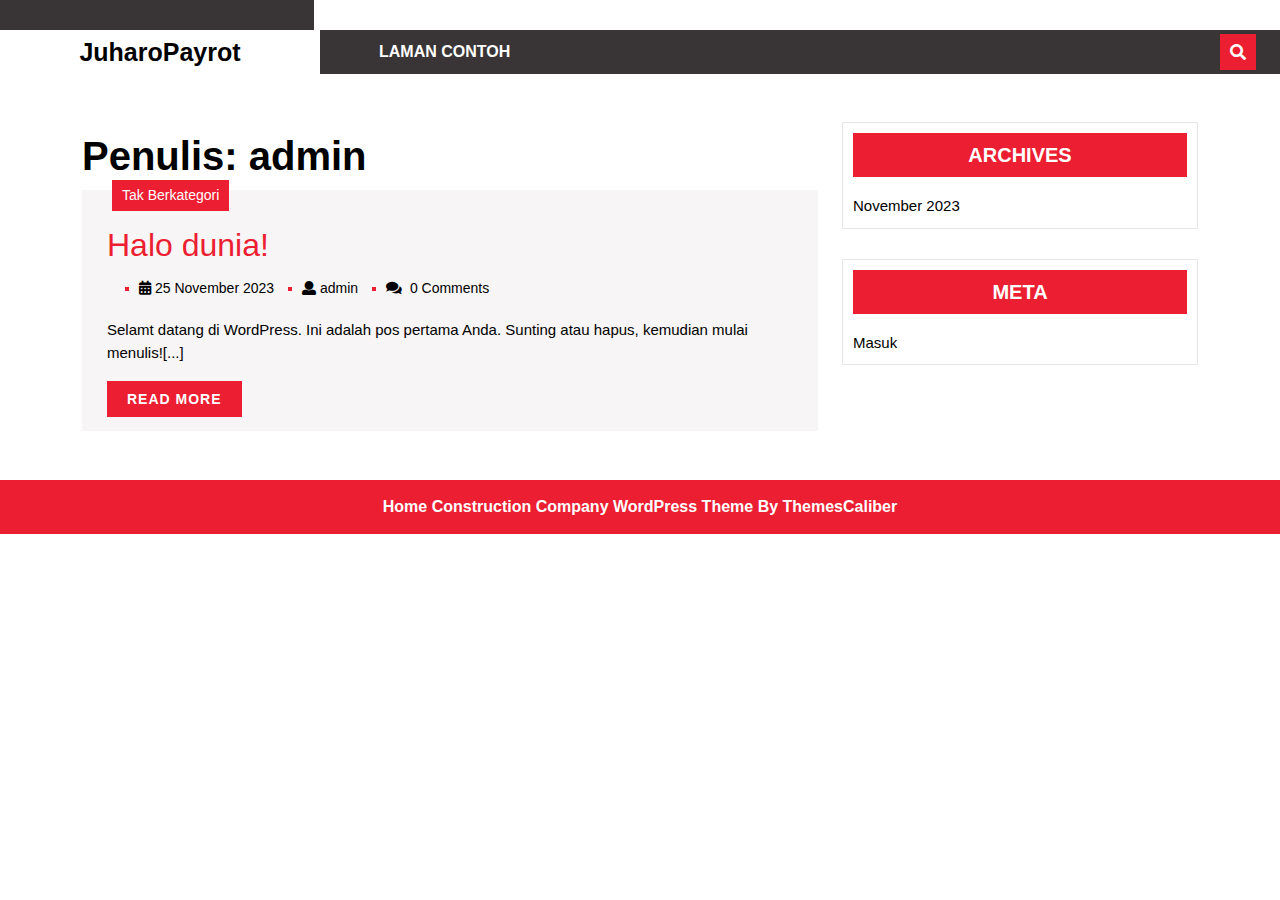
<file: author/admin/index.html>
<!DOCTYPE html>
<html lang="id">
<head>
  <meta charset="UTF-8">
  <meta name="viewport" content="width=device-width">
  <title>admin &#8211; JuharoPayrot</title>
<meta name="robots" content="noindex, nofollow">
<link rel="alternate" type="application/rss+xml" title="JuharoPayrot &raquo; Feed" href="https://pyrotsir.github.io/payrot/feed/">
<link rel="alternate" type="application/rss+xml" title="JuharoPayrot &raquo; Umpan Komentar" href="https://pyrotsir.github.io/payrot/comments/feed/">
<link rel="alternate" type="application/rss+xml" title="Pos JuharoPayrot &raquo; oleh Umpan admin" href="https://pyrotsir.github.io/payrot/author/admin/feed/">
<script type="text/javascript">
/* <![CDATA[ */
window._wpemojiSettings = {"baseUrl":"https:\/\/s.w.org\/images\/core\/emoji\/14.0.0\/72x72\/","ext":".png","svgUrl":"https:\/\/s.w.org\/images\/core\/emoji\/14.0.0\/svg\/","svgExt":".svg","source":{"concatemoji":"https:\/\/pyrotsir.github.io\/payrot\/wp-includes\/js\/wp-emoji-release.min.js?ver=6.4.1"}};
/*! This file is auto-generated */
!function(i,n){var o,s,e;function c(e){try{var t={supportTests:e,timestamp:(new Date).valueOf()};sessionStorage.setItem(o,JSON.stringify(t))}catch(e){}}function p(e,t,n){e.clearRect(0,0,e.canvas.width,e.canvas.height),e.fillText(t,0,0);var t=new Uint32Array(e.getImageData(0,0,e.canvas.width,e.canvas.height).data),r=(e.clearRect(0,0,e.canvas.width,e.canvas.height),e.fillText(n,0,0),new Uint32Array(e.getImageData(0,0,e.canvas.width,e.canvas.height).data));return t.every(function(e,t){return e===r[t]})}function u(e,t,n){switch(t){case"flag":return n(e,"🏳️‍⚧️","🏳️​⚧️")?!1:!n(e,"🇺🇳","🇺​🇳")&&!n(e,"🏴󠁧󠁢󠁥󠁮󠁧󠁿","🏴​󠁧​󠁢​󠁥​󠁮​󠁧​󠁿");case"emoji":return!n(e,"🫱🏻‍🫲🏿","🫱🏻​🫲🏿")}return!1}function f(e,t,n){var r="undefined"!=typeof WorkerGlobalScope&&self instanceof WorkerGlobalScope?new OffscreenCanvas(300,150):i.createElement("canvas"),a=r.getContext("2d",{willReadFrequently:!0}),o=(a.textBaseline="top",a.font="600 32px Arial",{});return e.forEach(function(e){o[e]=t(a,e,n)}),o}function t(e){var t=i.createElement("script");t.src=e,t.defer=!0,i.head.appendChild(t)}"undefined"!=typeof Promise&&(o="wpEmojiSettingsSupports",s=["flag","emoji"],n.supports={everything:!0,everythingExceptFlag:!0},e=new Promise(function(e){i.addEventListener("DOMContentLoaded",e,{once:!0})}),new Promise(function(t){var n=function(){try{var e=JSON.parse(sessionStorage.getItem(o));if("object"==typeof e&&"number"==typeof e.timestamp&&(new Date).valueOf()<e.timestamp+604800&&"object"==typeof e.supportTests)return e.supportTests}catch(e){}return null}();if(!n){if("undefined"!=typeof Worker&&"undefined"!=typeof OffscreenCanvas&&"undefined"!=typeof URL&&URL.createObjectURL&&"undefined"!=typeof Blob)try{var e="postMessage("+f.toString()+"("+[JSON.stringify(s),u.toString(),p.toString()].join(",")+"));",r=new Blob([e],{type:"text/javascript"}),a=new Worker(URL.createObjectURL(r),{name:"wpTestEmojiSupports"});return void(a.onmessage=function(e){c(n=e.data),a.terminate(),t(n)})}catch(e){}c(n=f(s,u,p))}t(n)}).then(function(e){for(var t in e)n.supports[t]=e[t],n.supports.everything=n.supports.everything&&n.supports[t],"flag"!==t&&(n.supports.everythingExceptFlag=n.supports.everythingExceptFlag&&n.supports[t]);n.supports.everythingExceptFlag=n.supports.everythingExceptFlag&&!n.supports.flag,n.DOMReady=!1,n.readyCallback=function(){n.DOMReady=!0}}).then(function(){return e}).then(function(){var e;n.supports.everything||(n.readyCallback(),(e=n.source||{}).concatemoji?t(e.concatemoji):e.wpemoji&&e.twemoji&&(t(e.twemoji),t(e.wpemoji)))}))}((window,document),window._wpemojiSettings);
/* ]]> */
</script>
<style id="wp-emoji-styles-inline-css" type="text/css">img.wp-smiley, img.emoji {
		display: inline !important;
		border: none !important;
		box-shadow: none !important;
		height: 1em !important;
		width: 1em !important;
		margin: 0 0.07em !important;
		vertical-align: -0.1em !important;
		background: none !important;
		padding: 0 !important;
	}</style>
<link rel="stylesheet" id="wp-block-library-css" href="https://pyrotsir.github.io/payrot/wp-includes/css/dist/block-library/style.min.css?ver=6.4.1" type="text/css" media="all">
<style id="wp-block-library-theme-inline-css" type="text/css">.wp-block-audio figcaption{color:#555;font-size:13px;text-align:center}.is-dark-theme .wp-block-audio figcaption{color:hsla(0,0%,100%,.65)}.wp-block-audio{margin:0 0 1em}.wp-block-code{border:1px solid #ccc;border-radius:4px;font-family:Menlo,Consolas,monaco,monospace;padding:.8em 1em}.wp-block-embed figcaption{color:#555;font-size:13px;text-align:center}.is-dark-theme .wp-block-embed figcaption{color:hsla(0,0%,100%,.65)}.wp-block-embed{margin:0 0 1em}.blocks-gallery-caption{color:#555;font-size:13px;text-align:center}.is-dark-theme .blocks-gallery-caption{color:hsla(0,0%,100%,.65)}.wp-block-image figcaption{color:#555;font-size:13px;text-align:center}.is-dark-theme .wp-block-image figcaption{color:hsla(0,0%,100%,.65)}.wp-block-image{margin:0 0 1em}.wp-block-pullquote{border-bottom:4px solid;border-top:4px solid;color:currentColor;margin-bottom:1.75em}.wp-block-pullquote cite,.wp-block-pullquote footer,.wp-block-pullquote__citation{color:currentColor;font-size:.8125em;font-style:normal;text-transform:uppercase}.wp-block-quote{border-left:.25em solid;margin:0 0 1.75em;padding-left:1em}.wp-block-quote cite,.wp-block-quote footer{color:currentColor;font-size:.8125em;font-style:normal;position:relative}.wp-block-quote.has-text-align-right{border-left:none;border-right:.25em solid;padding-left:0;padding-right:1em}.wp-block-quote.has-text-align-center{border:none;padding-left:0}.wp-block-quote.is-large,.wp-block-quote.is-style-large,.wp-block-quote.is-style-plain{border:none}.wp-block-search .wp-block-search__label{font-weight:700}.wp-block-search__button{border:1px solid #ccc;padding:.375em .625em}:where(.wp-block-group.has-background){padding:1.25em 2.375em}.wp-block-separator.has-css-opacity{opacity:.4}.wp-block-separator{border:none;border-bottom:2px solid;margin-left:auto;margin-right:auto}.wp-block-separator.has-alpha-channel-opacity{opacity:1}.wp-block-separator:not(.is-style-wide):not(.is-style-dots){width:100px}.wp-block-separator.has-background:not(.is-style-dots){border-bottom:none;height:1px}.wp-block-separator.has-background:not(.is-style-wide):not(.is-style-dots){height:2px}.wp-block-table{margin:0 0 1em}.wp-block-table td,.wp-block-table th{word-break:normal}.wp-block-table figcaption{color:#555;font-size:13px;text-align:center}.is-dark-theme .wp-block-table figcaption{color:hsla(0,0%,100%,.65)}.wp-block-video figcaption{color:#555;font-size:13px;text-align:center}.is-dark-theme .wp-block-video figcaption{color:hsla(0,0%,100%,.65)}.wp-block-video{margin:0 0 1em}.wp-block-template-part.has-background{margin-bottom:0;margin-top:0;padding:1.25em 2.375em}</style>
<style id="classic-theme-styles-inline-css" type="text/css">/*! This file is auto-generated */
.wp-block-button__link{color:#fff;background-color:#32373c;border-radius:9999px;box-shadow:none;text-decoration:none;padding:calc(.667em + 2px) calc(1.333em + 2px);font-size:1.125em}.wp-block-file__button{background:#32373c;color:#fff;text-decoration:none}</style>
<style id="global-styles-inline-css" type="text/css">body{--wp--preset--color--black: #000000;--wp--preset--color--cyan-bluish-gray: #abb8c3;--wp--preset--color--white: #ffffff;--wp--preset--color--pale-pink: #f78da7;--wp--preset--color--vivid-red: #cf2e2e;--wp--preset--color--luminous-vivid-orange: #ff6900;--wp--preset--color--luminous-vivid-amber: #fcb900;--wp--preset--color--light-green-cyan: #7bdcb5;--wp--preset--color--vivid-green-cyan: #00d084;--wp--preset--color--pale-cyan-blue: #8ed1fc;--wp--preset--color--vivid-cyan-blue: #0693e3;--wp--preset--color--vivid-purple: #9b51e0;--wp--preset--gradient--vivid-cyan-blue-to-vivid-purple: linear-gradient(135deg,rgba(6,147,227,1) 0%,rgb(155,81,224) 100%);--wp--preset--gradient--light-green-cyan-to-vivid-green-cyan: linear-gradient(135deg,rgb(122,220,180) 0%,rgb(0,208,130) 100%);--wp--preset--gradient--luminous-vivid-amber-to-luminous-vivid-orange: linear-gradient(135deg,rgba(252,185,0,1) 0%,rgba(255,105,0,1) 100%);--wp--preset--gradient--luminous-vivid-orange-to-vivid-red: linear-gradient(135deg,rgba(255,105,0,1) 0%,rgb(207,46,46) 100%);--wp--preset--gradient--very-light-gray-to-cyan-bluish-gray: linear-gradient(135deg,rgb(238,238,238) 0%,rgb(169,184,195) 100%);--wp--preset--gradient--cool-to-warm-spectrum: linear-gradient(135deg,rgb(74,234,220) 0%,rgb(151,120,209) 20%,rgb(207,42,186) 40%,rgb(238,44,130) 60%,rgb(251,105,98) 80%,rgb(254,248,76) 100%);--wp--preset--gradient--blush-light-purple: linear-gradient(135deg,rgb(255,206,236) 0%,rgb(152,150,240) 100%);--wp--preset--gradient--blush-bordeaux: linear-gradient(135deg,rgb(254,205,165) 0%,rgb(254,45,45) 50%,rgb(107,0,62) 100%);--wp--preset--gradient--luminous-dusk: linear-gradient(135deg,rgb(255,203,112) 0%,rgb(199,81,192) 50%,rgb(65,88,208) 100%);--wp--preset--gradient--pale-ocean: linear-gradient(135deg,rgb(255,245,203) 0%,rgb(182,227,212) 50%,rgb(51,167,181) 100%);--wp--preset--gradient--electric-grass: linear-gradient(135deg,rgb(202,248,128) 0%,rgb(113,206,126) 100%);--wp--preset--gradient--midnight: linear-gradient(135deg,rgb(2,3,129) 0%,rgb(40,116,252) 100%);--wp--preset--font-size--small: 13px;--wp--preset--font-size--medium: 20px;--wp--preset--font-size--large: 36px;--wp--preset--font-size--x-large: 42px;--wp--preset--spacing--20: 0.44rem;--wp--preset--spacing--30: 0.67rem;--wp--preset--spacing--40: 1rem;--wp--preset--spacing--50: 1.5rem;--wp--preset--spacing--60: 2.25rem;--wp--preset--spacing--70: 3.38rem;--wp--preset--spacing--80: 5.06rem;--wp--preset--shadow--natural: 6px 6px 9px rgba(0, 0, 0, 0.2);--wp--preset--shadow--deep: 12px 12px 50px rgba(0, 0, 0, 0.4);--wp--preset--shadow--sharp: 6px 6px 0px rgba(0, 0, 0, 0.2);--wp--preset--shadow--outlined: 6px 6px 0px -3px rgba(255, 255, 255, 1), 6px 6px rgba(0, 0, 0, 1);--wp--preset--shadow--crisp: 6px 6px 0px rgba(0, 0, 0, 1);}:where(.is-layout-flex){gap: 0.5em;}:where(.is-layout-grid){gap: 0.5em;}body .is-layout-flow > .alignleft{float: left;margin-inline-start: 0;margin-inline-end: 2em;}body .is-layout-flow > .alignright{float: right;margin-inline-start: 2em;margin-inline-end: 0;}body .is-layout-flow > .aligncenter{margin-left: auto !important;margin-right: auto !important;}body .is-layout-constrained > .alignleft{float: left;margin-inline-start: 0;margin-inline-end: 2em;}body .is-layout-constrained > .alignright{float: right;margin-inline-start: 2em;margin-inline-end: 0;}body .is-layout-constrained > .aligncenter{margin-left: auto !important;margin-right: auto !important;}body .is-layout-constrained > :where(:not(.alignleft):not(.alignright):not(.alignfull)){max-width: var(--wp--style--global--content-size);margin-left: auto !important;margin-right: auto !important;}body .is-layout-constrained > .alignwide{max-width: var(--wp--style--global--wide-size);}body .is-layout-flex{display: flex;}body .is-layout-flex{flex-wrap: wrap;align-items: center;}body .is-layout-flex > *{margin: 0;}body .is-layout-grid{display: grid;}body .is-layout-grid > *{margin: 0;}:where(.wp-block-columns.is-layout-flex){gap: 2em;}:where(.wp-block-columns.is-layout-grid){gap: 2em;}:where(.wp-block-post-template.is-layout-flex){gap: 1.25em;}:where(.wp-block-post-template.is-layout-grid){gap: 1.25em;}.has-black-color{color: var(--wp--preset--color--black) !important;}.has-cyan-bluish-gray-color{color: var(--wp--preset--color--cyan-bluish-gray) !important;}.has-white-color{color: var(--wp--preset--color--white) !important;}.has-pale-pink-color{color: var(--wp--preset--color--pale-pink) !important;}.has-vivid-red-color{color: var(--wp--preset--color--vivid-red) !important;}.has-luminous-vivid-orange-color{color: var(--wp--preset--color--luminous-vivid-orange) !important;}.has-luminous-vivid-amber-color{color: var(--wp--preset--color--luminous-vivid-amber) !important;}.has-light-green-cyan-color{color: var(--wp--preset--color--light-green-cyan) !important;}.has-vivid-green-cyan-color{color: var(--wp--preset--color--vivid-green-cyan) !important;}.has-pale-cyan-blue-color{color: var(--wp--preset--color--pale-cyan-blue) !important;}.has-vivid-cyan-blue-color{color: var(--wp--preset--color--vivid-cyan-blue) !important;}.has-vivid-purple-color{color: var(--wp--preset--color--vivid-purple) !important;}.has-black-background-color{background-color: var(--wp--preset--color--black) !important;}.has-cyan-bluish-gray-background-color{background-color: var(--wp--preset--color--cyan-bluish-gray) !important;}.has-white-background-color{background-color: var(--wp--preset--color--white) !important;}.has-pale-pink-background-color{background-color: var(--wp--preset--color--pale-pink) !important;}.has-vivid-red-background-color{background-color: var(--wp--preset--color--vivid-red) !important;}.has-luminous-vivid-orange-background-color{background-color: var(--wp--preset--color--luminous-vivid-orange) !important;}.has-luminous-vivid-amber-background-color{background-color: var(--wp--preset--color--luminous-vivid-amber) !important;}.has-light-green-cyan-background-color{background-color: var(--wp--preset--color--light-green-cyan) !important;}.has-vivid-green-cyan-background-color{background-color: var(--wp--preset--color--vivid-green-cyan) !important;}.has-pale-cyan-blue-background-color{background-color: var(--wp--preset--color--pale-cyan-blue) !important;}.has-vivid-cyan-blue-background-color{background-color: var(--wp--preset--color--vivid-cyan-blue) !important;}.has-vivid-purple-background-color{background-color: var(--wp--preset--color--vivid-purple) !important;}.has-black-border-color{border-color: var(--wp--preset--color--black) !important;}.has-cyan-bluish-gray-border-color{border-color: var(--wp--preset--color--cyan-bluish-gray) !important;}.has-white-border-color{border-color: var(--wp--preset--color--white) !important;}.has-pale-pink-border-color{border-color: var(--wp--preset--color--pale-pink) !important;}.has-vivid-red-border-color{border-color: var(--wp--preset--color--vivid-red) !important;}.has-luminous-vivid-orange-border-color{border-color: var(--wp--preset--color--luminous-vivid-orange) !important;}.has-luminous-vivid-amber-border-color{border-color: var(--wp--preset--color--luminous-vivid-amber) !important;}.has-light-green-cyan-border-color{border-color: var(--wp--preset--color--light-green-cyan) !important;}.has-vivid-green-cyan-border-color{border-color: var(--wp--preset--color--vivid-green-cyan) !important;}.has-pale-cyan-blue-border-color{border-color: var(--wp--preset--color--pale-cyan-blue) !important;}.has-vivid-cyan-blue-border-color{border-color: var(--wp--preset--color--vivid-cyan-blue) !important;}.has-vivid-purple-border-color{border-color: var(--wp--preset--color--vivid-purple) !important;}.has-vivid-cyan-blue-to-vivid-purple-gradient-background{background: var(--wp--preset--gradient--vivid-cyan-blue-to-vivid-purple) !important;}.has-light-green-cyan-to-vivid-green-cyan-gradient-background{background: var(--wp--preset--gradient--light-green-cyan-to-vivid-green-cyan) !important;}.has-luminous-vivid-amber-to-luminous-vivid-orange-gradient-background{background: var(--wp--preset--gradient--luminous-vivid-amber-to-luminous-vivid-orange) !important;}.has-luminous-vivid-orange-to-vivid-red-gradient-background{background: var(--wp--preset--gradient--luminous-vivid-orange-to-vivid-red) !important;}.has-very-light-gray-to-cyan-bluish-gray-gradient-background{background: var(--wp--preset--gradient--very-light-gray-to-cyan-bluish-gray) !important;}.has-cool-to-warm-spectrum-gradient-background{background: var(--wp--preset--gradient--cool-to-warm-spectrum) !important;}.has-blush-light-purple-gradient-background{background: var(--wp--preset--gradient--blush-light-purple) !important;}.has-blush-bordeaux-gradient-background{background: var(--wp--preset--gradient--blush-bordeaux) !important;}.has-luminous-dusk-gradient-background{background: var(--wp--preset--gradient--luminous-dusk) !important;}.has-pale-ocean-gradient-background{background: var(--wp--preset--gradient--pale-ocean) !important;}.has-electric-grass-gradient-background{background: var(--wp--preset--gradient--electric-grass) !important;}.has-midnight-gradient-background{background: var(--wp--preset--gradient--midnight) !important;}.has-small-font-size{font-size: var(--wp--preset--font-size--small) !important;}.has-medium-font-size{font-size: var(--wp--preset--font-size--medium) !important;}.has-large-font-size{font-size: var(--wp--preset--font-size--large) !important;}.has-x-large-font-size{font-size: var(--wp--preset--font-size--x-large) !important;}
.wp-block-navigation a:where(:not(.wp-element-button)){color: inherit;}
:where(.wp-block-post-template.is-layout-flex){gap: 1.25em;}:where(.wp-block-post-template.is-layout-grid){gap: 1.25em;}
:where(.wp-block-columns.is-layout-flex){gap: 2em;}:where(.wp-block-columns.is-layout-grid){gap: 2em;}
.wp-block-pullquote{font-size: 1.5em;line-height: 1.6;}</style>
<link rel="stylesheet" id="home-construction-company-font-css" href="https://pyrotsir.github.io/payrot/wp-content/fonts/2a44d7a524e046d5d434937d0751652a.css?ver=6.4.1" type="text/css" media="all">
<link rel="stylesheet" id="home-construction-company-block-patterns-style-frontend-css" href="https://pyrotsir.github.io/payrot/wp-content/themes/home-construction-company/css/block-frontend.css?ver=6.4.1" type="text/css" media="all">
<link rel="stylesheet" id="bootstrap-css-css" href="https://pyrotsir.github.io/payrot/wp-content/themes/home-construction-company/css/bootstrap.css?ver=6.4.1" type="text/css" media="all">
<link rel="stylesheet" id="home-construction-company-basic-style-css" href="https://pyrotsir.github.io/payrot/wp-content/themes/home-construction-company/style.css?ver=6.4.1" type="text/css" media="all">
<style id="home-construction-company-basic-style-inline-css" type="text/css">body{
		    color:!important;
		    font-family: !important;
		    font-size: px !important;
		}
		p,span{
		    color:!important;
		    font-family: !important;
		    font-size: !important;
		}
		a{
		    color:!important;
		    font-family: ;
		}
		li{
		    color:!important;
		    font-family: ;
		}
		h1{
		    color:!important;
		    font-family: !important;
		    font-size: !important;
		}
		h2{
		    color:!important;
		    font-family: !important;
		    font-size: !important;
		}
		h3{
		    color:!important;
		    font-family: !important;
		    font-size: !important;
		}
		h4{
		    color:!important;
		    font-family: !important;
		    font-size: !important;
		}
		h5{
		    color:!important;
		    font-family: !important;
		    font-size: !important;
		}
		h6{
		    color:!important;
		    font-family: !important;
		    font-size: !important;
		}

		a.button,#header .social-media i:hover,.search-box i ,.primary-navigation ul ul a,#slider .carousel-control-prev-icon i, #slider .carousel-control-next-icon i,#slider .read-btn a, .services-box .read-btn a,.tc-single-category a,.tc-single-category a:hover,.footertown input[type="submit"],input[type="submit"],.footertown th,#footer,.footertown .tagcloud a:hover,.metabox span:before,.services-box .tc-category a,.services-box .tc-category a:hover,#comments input[type="submit"].submit,#comments a.comment-reply-link,#comments a.comment-reply-link:hover, #comments input[type="submit"].submit:hover,.woocommerce span.onsale,.woocommerce a.button.alt,.woocommerce button.button,.woocommerce a.button, a.added_to_cart.wc-forward, .woocommerce #respond input#submit, .woocommerce input.button,.woocommerce #respond input#submit.alt, .woocommerce button.button.alt, .woocommerce input.button.alt, .woocommerce button.button:disabled, .woocommerce button.button:disabled[disabled],nav.woocommerce-MyAccount-navigation ul li,.woocommerce nav.woocommerce-pagination ul li a:focus, .woocommerce nav.woocommerce-pagination ul li a:hover, .woocommerce nav.woocommerce-pagination ul li span.current,.woocommerce-product-search button[type="submit"],.woocommerce .widget_price_filter .ui-slider .ui-slider-range, .woocommerce .widget_price_filter .ui-slider .ui-slider-handle,.tags a:hover,#sidebar th,#sidebar input[type="submit"],#sidebar .tagcloud a:hover,.blog .navigation .nav-previous a, .blog .navigation .nav-next a, .archive .navigation .nav-previous a, .archive .navigation .nav-next a, .search .navigation .nav-previous a, .search .navigation .nav-next a,.pagination a:hover, .page-links a:hover,.pagination .current, .page-links .current, #main .bradcrumbs a, #main .bradcrumbs span,#main .tc-single-category a,#main .wp-block-button a,.wp-block-tag-cloud a:hover,#sidebar h3, #sidebar h2, #sidebar .wp-block-search__label,.wp-block-search__button{
		    background-color:;
		}

		a:hover, a:focus,a:hover,.top-header i,.primary-navigation ul li a:hover ,.textwidget a,.comment-list li.comment p a,#content-ma a,
		#slider .inner_carousel h1 a:hover,.services-box-section .tab button:hover,.top-text1 p,.scrollup, .scrollup:focus, .scrollup:hover,.footertown .widget ul li a:hover,.metabox a:hover, .metabox a:hover i,.woocommerce ul.products li.product .star-rating,.tags a,#sidebar ul li a:hover,.button-post a,.services-box a,#calendar_wrap a,#calendar_wrap td a,.entry-summary a,.entry-summary span,.woocommerce .star-rating span,.wp-block-latest-comments__comment-link,.wp-calendar-nav a,.wp-block-latest-comments__comment-meta a,.scrollup{
		    color:;
		}

		.primary-navigation ul ul,.woocommerce nav.woocommerce-pagination ul li a:focus, .woocommerce nav.woocommerce-pagination ul li a:hover, .woocommerce nav.woocommerce-pagination ul li span.current,.tags a,.wp-block-tag-cloud a:hover,#sidebar .tagcloud a:hover,.footertown .widget h3, .footertown .wp-block-search__label,.footertown .tagcloud a:hover{
		   border-color:;
		}

		.service-text,.button-post{
		   border-left-color:;
		}
		#slider .inner_carousel h1{
		   border-right-color:;
		}
		.woocommerce-message{
		   border-top-color:;
		}

		@media screen and (max-width: 1000px){
			.toggle-menu i ,.side-menu{
			    background-color:;
			}
		}		

		
body{max-width: 100%;}.read-btn a.blogbutton-small, #comments input[type="submit"].submit{border-radius: px;}.woocommerce ul.products li.product, .woocommerce-page ul.products li.product{padding-top: 0px; padding-bottom: 0px;}.woocommerce ul.products li.product, .woocommerce-page ul.products li.product{padding-left: 0px; padding-right: 0px;}.woocommerce span.onsale {font-size: px;}.scrollup{font-size: 18px;}.scrollup{color: #ec1e31!important;}#footer p,#footer p a{color: !important;}#footer p:hover,#footer p a:hover{color: !important;}#footer{background-color: ;}#footer p{font-size: 16px; }#footer {padding-top:15px; padding-bottom: 15px; }#footer p{text-align:center;} .woocommerce span.onsale{padding-top: 0px; padding-bottom: 0px; padding-left: 0px; padding-right: 0px;}.woocommerce span.onsale{border-radius: 5px;}.woocommerce ul.products li.product span.onsale{left: 0; right: auto;}.footertown{background-color: ;}#comments textarea{ width:100%;}.fixed-header{ padding-top:px; padding-bottom:px;}.primary-navigation ul li a{ text-transform: uppercase;} .logo h1 a, .logo p a{color: !important;}  .logo p.site-description{color: !important;} .logo h1, .logo p.site-title{font-size: px;}.logo p.site-description{font-size: px;}@media screen and (max-width:575px) {#slider{display:none;} }@media screen and (max-width:575px){
			.preloader{display:none !important;} }@media screen and (max-width:575px){
			.fixed-header{position:static !important;} }@media screen and (max-width:575px) {#sidebar{display:block;} }.primary-navigation ul li a{font-weight: 600;}.primary-navigation a,.primary-navigation .current_page_item > a, .primary-navigation .current-menu-item > a, .primary-navigation .current_page_ancestor > a{color: #fff!important;}.primary-navigation a:hover, .primary-navigation ul li a:hover{color: #ec1e31 !important;}.primary-navigation ul.children a, .primary-navigation ul.sub-menu li a{color: #fff !important;}.primary-navigation ul.children li a:hover {color: #ec1e31!important;} #main .bradcrumbs a,#main .bradcrumbs span{color: !important;}#main .bradcrumbs a,#main .bradcrumbs span{background-color: !important;}#main .bradcrumbs a:hover{color: !important;}#main .bradcrumbs a:hover{background-color: !important;}.tc-single-category a{color: !important;}.tc-single-category a{background-color: !important;}.page-template-custom-frontpage #header{position:static; border-bottom: 1px solid #e2e2e2;}#slider .carousel-caption, #slider .inner_carousel, #slider .inner_carousel h1, #slider .inner_carousel p, #slider .read-btn{text-align:end;}#slider .carousel-caption{left:50%; right:15%;}@media screen and (max-width: 425px){
		#slider .carousel-caption{left:34%; right:13%;} }.feature-box img{border-radius: 0px;}.feature-box img{box-shadow: 0px 0px 0px #ccc;}footer h3{text-align: left;}footer ul,.widget_shopping_cart_content p,footer form,div#calendar_wrap,.footertown table,footer.gallery,aside#media_image-2,.tagcloud,footer figure.gallery-item,aside#block-7,.textwidget p,#calendar-2 caption{text-align: left;}</style>
<link rel="stylesheet" id="font-awesome-css-css" href="https://pyrotsir.github.io/payrot/wp-content/themes/home-construction-company/css/fontawesome-all.css?ver=6.4.1" type="text/css" media="all">
<link rel="stylesheet" id="home-construction-company-block-style-css" href="https://pyrotsir.github.io/payrot/wp-content/themes/home-construction-company/css/block-style.css?ver=6.4.1" type="text/css" media="all">
<script type="text/javascript" src="https://pyrotsir.github.io/payrot/wp-content/themes/home-construction-company/js/bootstrap.js?ver=6.4.1" id="bootstrap-js-js"></script>
<script type="text/javascript" src="https://pyrotsir.github.io/payrot/wp-includes/js/jquery/jquery.min.js?ver=3.7.1" id="jquery-core-js"></script>
<script type="text/javascript" src="https://pyrotsir.github.io/payrot/wp-includes/js/jquery/jquery-migrate.min.js?ver=3.4.1" id="jquery-migrate-js"></script>
<script type="text/javascript" src="https://pyrotsir.github.io/payrot/wp-content/themes/home-construction-company/js/custom.js?ver=6.4.1" id="home-construction-company-custom-jquery-js"></script>
<link rel="https://api.w.org/" href="https://pyrotsir.github.io/payrot/wp-json/">
<link rel="alternate" type="application/json" href="https://pyrotsir.github.io/payrot/wp-json/wp/v2/users/1">
<link rel="EditURI" type="application/rsd+xml" title="RSD" href="https://pyrotsir.github.io/payrot/xmlrpc.php?rsd">
<meta name="generator" content="WordPress 6.4.1">
</head>

<body class="archive author author-admin author-1 wp-embed-responsive">
			<header role="banner">
		<a class="screen-reader-text skip-link" href="#main">Skip to content<span class="screen-reader-text">Skip to content</span></a>
		<div id="header">
			<div class="row">
				<div class="col-lg-3 col-md-3  socialicons">
					<div class="social-media text-lg-start mx-3 text-center mt-3">
																																									</div>
        </div>
        <div class="col-lg-9 col-md-9 top-header text-center text-lg-start text-md-start">
          <div class="row m-0">
            <div class="col-lg-3 col-md-3">
                          </div>
            <div class="col-lg-3 col-md-3 call-header text-center text-lg-start text-md-start">
                          </div>
            <div class="col-lg-3 col-md-3 mail-header text-center text-lg-start text-md-start">
                      
            </div>
            <div class="col-lg-3 col-md-3 time-header text-center text-lg-start text-md-start">
                          </div>
          </div>
        </div>
        <div class="clearfix"></div>
			</div>
		<div class="row m-0">
      <div class=" col-lg-3 col-md-3 align-self-center text-center">
      	<div class="logo">
	     	 	                                  	            	              <p class="site-title mt-0 p-0"><a href="https://pyrotsir.github.io/payrot/" rel="home">JuharoPayrot</a></p>
	                        	        	        		    </div>
    	</div>
	    <div class="col-lg-9 col-md-9 menu-searh align-self-center">
	    	<div class="row m-0">
	    		<div class="col-lg-9 col-md-7 col-3 align-self-center">
							<div class="menubox close-sticky ">
															   	<div class="toggle-menu responsive-menu text-end">
				           	<button role="tab" onclick="home_construction_company_menu_open()"><i class="fas fa-bars"></i><span class="screen-reader-text">Open Menu</span></button>
				         	</div>
				         	<div id="menu-sidebar" class="nav side-menu">
				            <nav id="primary-site-navigation" class="primary-navigation" role="navigation" aria-label="Top Menu">
				              <div class="clearfix"><ul>
<li class="page_item page-item-2"><a href="https://pyrotsir.github.io/payrot/laman-contoh/">Laman Contoh</a></li>
</ul></div>
				              <a href="javascript:void(0)" class="closebtn responsive-menu" onclick="home_construction_company_menu_close()"><i class="fas fa-times"></i><span class="screen-reader-text">Close Menu</span></a>
				            </nav>
				        	</div>
				      					      </div>
			    </div>
			    <div class="search-box col-lg-3 col-md-5 col-9 align-self-center text-end">
			    	<div class="search-box d-inline-block">
        			<button type="button" onclick="home_construction_company_search_show()"><i class="fas fa-search"></i></button>
	        	</div>
		        <div class="search-outer">
		          <div class="serach_inner">
		          	<form role="search" method="get" class="search-form" action="http://localhost/PTS_zaky/wordpress/">
	<label>
		<span class="screen-reader-text">Search for:</span>
		<input type="search" class="search-field" placeholder="Type to search" value="" name="s">
	</label>
	<input type="submit" class="search-submit" value="Search">
</form>		          </div>
		        	<button type="button" class="closepop" onclick="home_construction_company_search_hide()">X</button>
		        </div>
			    </div>
		   	</div>
  		</div>
  </div>
</div>
</header>
<main id="main" role="main" class="theme-main-box pt-5">
    <div class="container">
                    <div class="row">
                <div class="col-lg-8 col-md-8">
                    <h1 class="entry-title">Penulis: <span>admin</span>
</h1>                                                                                    <article id="post-1" class="inner-service post-1 post type-post status-publish format-standard hentry category-tak-berkategori">
  <div class="services-box mb-5">    
        <div class="lower-box">
      <div class="tc-category">
        <ul class="post-categories">
	<li><a href="https://pyrotsir.github.io/payrot/category/tak-berkategori/" rel="category tag">Tak Berkategori</a></li>
</ul>      </div>
      <h2><a href="https://pyrotsir.github.io/payrot/2023/11/25/halo-dunia/">Halo dunia!<span class="screen-reader-text">Halo dunia!</span></a></h2>
              <div class="metabox py-1 px-2 mb-3">
                      <span class="entry-date me-2"><i class="far fa-calendar-alt me-1"></i>25 November 2023</span>
                                <span class="entry-author me-2"><i class="fas fa-user me-1"></i><a href="https://pyrotsir.github.io/payrot/author/admin/">admin<span class="screen-reader-text">admin</span></a></span>
                                <span class="entry-comments me-2"><i class="fas fa-comments me-1"></i> 0 Comments</span>
                            </div>
                              <p>Selamt datang di WordPress. Ini adalah pos pertama Anda. Sunting atau hapus, kemudian mulai menulis![...]</p>
                            <div class="read-btn mt-4">
          <a href="https://pyrotsir.github.io/payrot/2023/11/25/halo-dunia/" class="blogbutton-small">Read More<span class="screen-reader-text">Read More</span>
          </a>
        </div>
          </div>
  </div>
</article>                                                                        <div class="navigation my-3">
                                                                <div class="clearfix"></div>
                            </div>
                                                            </div>
                <div class="col-lg-4 col-md-4"><div id="sidebar">    
            <aside role="complementary" aria-label="sidebar-1" id="archives" class="widget">
            <h3 class="widget-title">Archives</h3>
            <ul>
                	<li><a href="https://pyrotsir.github.io/payrot/2023/11/">November 2023</a></li>
            </ul>
        </aside>
        <aside role="complementary" aria-label="sidebar-2" id="meta" class="widget">
            <h3 class="widget-title">Meta</h3>
            <ul>
                                <li><a href="https://pyrotsir.github.io/payrot/wp-login.php">Masuk</a></li>
                            </ul>
        </aside>
    	
</div></div>
            </div>
            </div>
</main>

    <footer role="contentinfo">
                            <div class="footertown">
                <div class="container">
                    <div class="row">
                         
                         
                         
                                            </div>
                </div>
            </div>
                    
             
            <div id="footer">
            	<div class="container">
                    <p class="mb-0"><a href="https://www.themescaliber.com/themes/free-construction-wordpress-theme/" target="_blank">Home Construction Company WordPress Theme</a> By ThemesCaliber </p>
                </div>
            </div>
                                            <a href="#" class="scrollup right"><span>Back to Top<i class="fas fa-arrow-up ms-2"></i></span><span class="screen-reader-text">Back to Top</span></a>
                            <script type="text/javascript" src="https://pyrotsir.github.io/payrot/wp-content/themes/home-construction-company/js/jquery.superfish.js?ver=6.4.1" id="jquery-superfish-js"></script>
    </footer>
</body>
</html>
</file>
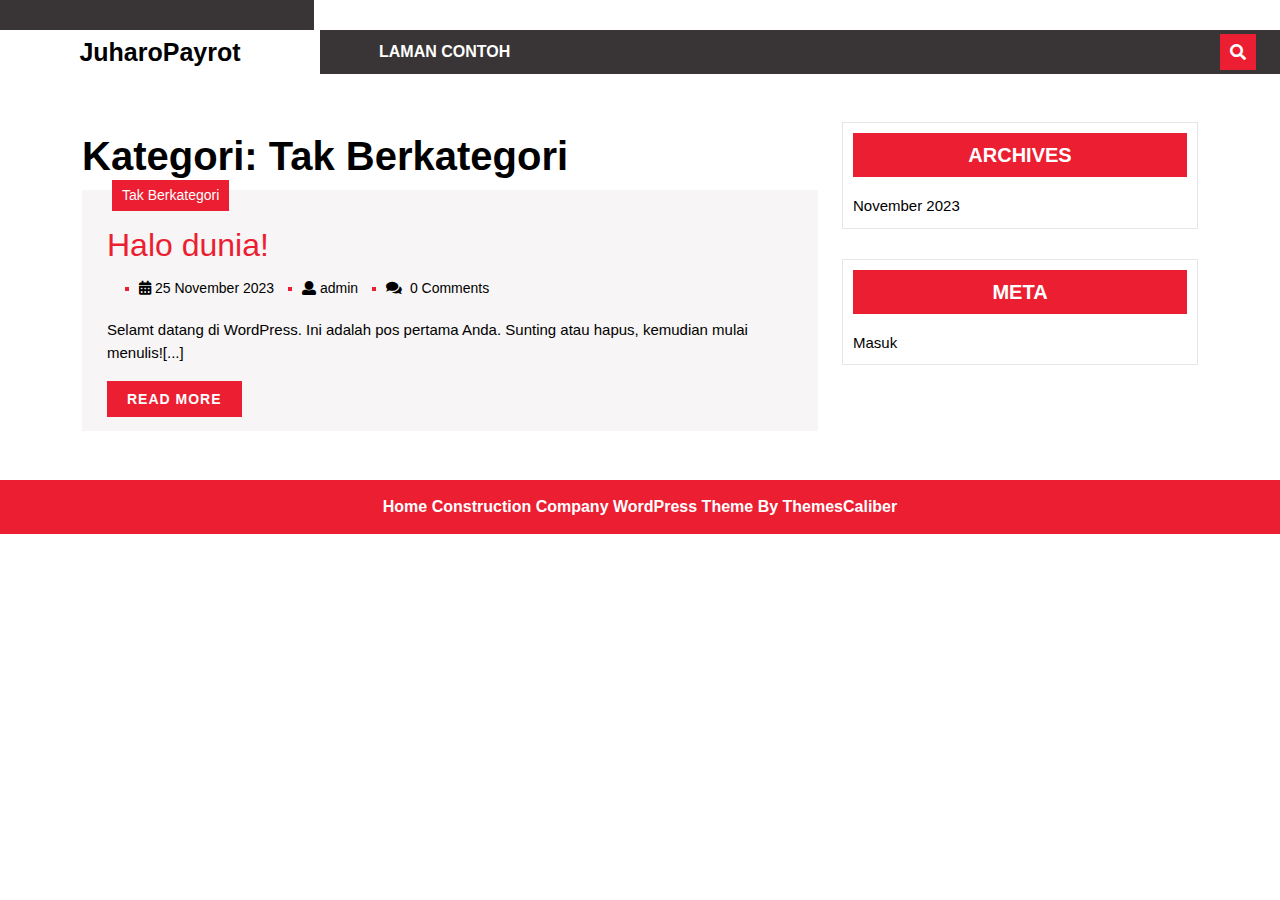
<file: category/tak-berkategori/index.html>
<!DOCTYPE html>
<html lang="id">
<head>
  <meta charset="UTF-8">
  <meta name="viewport" content="width=device-width">
  <title>Tak Berkategori &#8211; JuharoPayrot</title>
<meta name="robots" content="noindex, nofollow">
<link rel="alternate" type="application/rss+xml" title="JuharoPayrot &raquo; Feed" href="https://pyrotsir.github.io/payrot/feed/">
<link rel="alternate" type="application/rss+xml" title="JuharoPayrot &raquo; Umpan Komentar" href="https://pyrotsir.github.io/payrot/comments/feed/">
<link rel="alternate" type="application/rss+xml" title="JuharoPayrot &raquo; Tak Berkategori Umpan Kategori" href="https://pyrotsir.github.io/payrot/category/tak-berkategori/feed/">
<script type="text/javascript">
/* <![CDATA[ */
window._wpemojiSettings = {"baseUrl":"https:\/\/s.w.org\/images\/core\/emoji\/14.0.0\/72x72\/","ext":".png","svgUrl":"https:\/\/s.w.org\/images\/core\/emoji\/14.0.0\/svg\/","svgExt":".svg","source":{"concatemoji":"https:\/\/pyrotsir.github.io\/payrot\/wp-includes\/js\/wp-emoji-release.min.js?ver=6.4.1"}};
/*! This file is auto-generated */
!function(i,n){var o,s,e;function c(e){try{var t={supportTests:e,timestamp:(new Date).valueOf()};sessionStorage.setItem(o,JSON.stringify(t))}catch(e){}}function p(e,t,n){e.clearRect(0,0,e.canvas.width,e.canvas.height),e.fillText(t,0,0);var t=new Uint32Array(e.getImageData(0,0,e.canvas.width,e.canvas.height).data),r=(e.clearRect(0,0,e.canvas.width,e.canvas.height),e.fillText(n,0,0),new Uint32Array(e.getImageData(0,0,e.canvas.width,e.canvas.height).data));return t.every(function(e,t){return e===r[t]})}function u(e,t,n){switch(t){case"flag":return n(e,"🏳️‍⚧️","🏳️​⚧️")?!1:!n(e,"🇺🇳","🇺​🇳")&&!n(e,"🏴󠁧󠁢󠁥󠁮󠁧󠁿","🏴​󠁧​󠁢​󠁥​󠁮​󠁧​󠁿");case"emoji":return!n(e,"🫱🏻‍🫲🏿","🫱🏻​🫲🏿")}return!1}function f(e,t,n){var r="undefined"!=typeof WorkerGlobalScope&&self instanceof WorkerGlobalScope?new OffscreenCanvas(300,150):i.createElement("canvas"),a=r.getContext("2d",{willReadFrequently:!0}),o=(a.textBaseline="top",a.font="600 32px Arial",{});return e.forEach(function(e){o[e]=t(a,e,n)}),o}function t(e){var t=i.createElement("script");t.src=e,t.defer=!0,i.head.appendChild(t)}"undefined"!=typeof Promise&&(o="wpEmojiSettingsSupports",s=["flag","emoji"],n.supports={everything:!0,everythingExceptFlag:!0},e=new Promise(function(e){i.addEventListener("DOMContentLoaded",e,{once:!0})}),new Promise(function(t){var n=function(){try{var e=JSON.parse(sessionStorage.getItem(o));if("object"==typeof e&&"number"==typeof e.timestamp&&(new Date).valueOf()<e.timestamp+604800&&"object"==typeof e.supportTests)return e.supportTests}catch(e){}return null}();if(!n){if("undefined"!=typeof Worker&&"undefined"!=typeof OffscreenCanvas&&"undefined"!=typeof URL&&URL.createObjectURL&&"undefined"!=typeof Blob)try{var e="postMessage("+f.toString()+"("+[JSON.stringify(s),u.toString(),p.toString()].join(",")+"));",r=new Blob([e],{type:"text/javascript"}),a=new Worker(URL.createObjectURL(r),{name:"wpTestEmojiSupports"});return void(a.onmessage=function(e){c(n=e.data),a.terminate(),t(n)})}catch(e){}c(n=f(s,u,p))}t(n)}).then(function(e){for(var t in e)n.supports[t]=e[t],n.supports.everything=n.supports.everything&&n.supports[t],"flag"!==t&&(n.supports.everythingExceptFlag=n.supports.everythingExceptFlag&&n.supports[t]);n.supports.everythingExceptFlag=n.supports.everythingExceptFlag&&!n.supports.flag,n.DOMReady=!1,n.readyCallback=function(){n.DOMReady=!0}}).then(function(){return e}).then(function(){var e;n.supports.everything||(n.readyCallback(),(e=n.source||{}).concatemoji?t(e.concatemoji):e.wpemoji&&e.twemoji&&(t(e.twemoji),t(e.wpemoji)))}))}((window,document),window._wpemojiSettings);
/* ]]> */
</script>
<style id="wp-emoji-styles-inline-css" type="text/css">img.wp-smiley, img.emoji {
		display: inline !important;
		border: none !important;
		box-shadow: none !important;
		height: 1em !important;
		width: 1em !important;
		margin: 0 0.07em !important;
		vertical-align: -0.1em !important;
		background: none !important;
		padding: 0 !important;
	}</style>
<link rel="stylesheet" id="wp-block-library-css" href="https://pyrotsir.github.io/payrot/wp-includes/css/dist/block-library/style.min.css?ver=6.4.1" type="text/css" media="all">
<style id="wp-block-library-theme-inline-css" type="text/css">.wp-block-audio figcaption{color:#555;font-size:13px;text-align:center}.is-dark-theme .wp-block-audio figcaption{color:hsla(0,0%,100%,.65)}.wp-block-audio{margin:0 0 1em}.wp-block-code{border:1px solid #ccc;border-radius:4px;font-family:Menlo,Consolas,monaco,monospace;padding:.8em 1em}.wp-block-embed figcaption{color:#555;font-size:13px;text-align:center}.is-dark-theme .wp-block-embed figcaption{color:hsla(0,0%,100%,.65)}.wp-block-embed{margin:0 0 1em}.blocks-gallery-caption{color:#555;font-size:13px;text-align:center}.is-dark-theme .blocks-gallery-caption{color:hsla(0,0%,100%,.65)}.wp-block-image figcaption{color:#555;font-size:13px;text-align:center}.is-dark-theme .wp-block-image figcaption{color:hsla(0,0%,100%,.65)}.wp-block-image{margin:0 0 1em}.wp-block-pullquote{border-bottom:4px solid;border-top:4px solid;color:currentColor;margin-bottom:1.75em}.wp-block-pullquote cite,.wp-block-pullquote footer,.wp-block-pullquote__citation{color:currentColor;font-size:.8125em;font-style:normal;text-transform:uppercase}.wp-block-quote{border-left:.25em solid;margin:0 0 1.75em;padding-left:1em}.wp-block-quote cite,.wp-block-quote footer{color:currentColor;font-size:.8125em;font-style:normal;position:relative}.wp-block-quote.has-text-align-right{border-left:none;border-right:.25em solid;padding-left:0;padding-right:1em}.wp-block-quote.has-text-align-center{border:none;padding-left:0}.wp-block-quote.is-large,.wp-block-quote.is-style-large,.wp-block-quote.is-style-plain{border:none}.wp-block-search .wp-block-search__label{font-weight:700}.wp-block-search__button{border:1px solid #ccc;padding:.375em .625em}:where(.wp-block-group.has-background){padding:1.25em 2.375em}.wp-block-separator.has-css-opacity{opacity:.4}.wp-block-separator{border:none;border-bottom:2px solid;margin-left:auto;margin-right:auto}.wp-block-separator.has-alpha-channel-opacity{opacity:1}.wp-block-separator:not(.is-style-wide):not(.is-style-dots){width:100px}.wp-block-separator.has-background:not(.is-style-dots){border-bottom:none;height:1px}.wp-block-separator.has-background:not(.is-style-wide):not(.is-style-dots){height:2px}.wp-block-table{margin:0 0 1em}.wp-block-table td,.wp-block-table th{word-break:normal}.wp-block-table figcaption{color:#555;font-size:13px;text-align:center}.is-dark-theme .wp-block-table figcaption{color:hsla(0,0%,100%,.65)}.wp-block-video figcaption{color:#555;font-size:13px;text-align:center}.is-dark-theme .wp-block-video figcaption{color:hsla(0,0%,100%,.65)}.wp-block-video{margin:0 0 1em}.wp-block-template-part.has-background{margin-bottom:0;margin-top:0;padding:1.25em 2.375em}</style>
<style id="classic-theme-styles-inline-css" type="text/css">/*! This file is auto-generated */
.wp-block-button__link{color:#fff;background-color:#32373c;border-radius:9999px;box-shadow:none;text-decoration:none;padding:calc(.667em + 2px) calc(1.333em + 2px);font-size:1.125em}.wp-block-file__button{background:#32373c;color:#fff;text-decoration:none}</style>
<style id="global-styles-inline-css" type="text/css">body{--wp--preset--color--black: #000000;--wp--preset--color--cyan-bluish-gray: #abb8c3;--wp--preset--color--white: #ffffff;--wp--preset--color--pale-pink: #f78da7;--wp--preset--color--vivid-red: #cf2e2e;--wp--preset--color--luminous-vivid-orange: #ff6900;--wp--preset--color--luminous-vivid-amber: #fcb900;--wp--preset--color--light-green-cyan: #7bdcb5;--wp--preset--color--vivid-green-cyan: #00d084;--wp--preset--color--pale-cyan-blue: #8ed1fc;--wp--preset--color--vivid-cyan-blue: #0693e3;--wp--preset--color--vivid-purple: #9b51e0;--wp--preset--gradient--vivid-cyan-blue-to-vivid-purple: linear-gradient(135deg,rgba(6,147,227,1) 0%,rgb(155,81,224) 100%);--wp--preset--gradient--light-green-cyan-to-vivid-green-cyan: linear-gradient(135deg,rgb(122,220,180) 0%,rgb(0,208,130) 100%);--wp--preset--gradient--luminous-vivid-amber-to-luminous-vivid-orange: linear-gradient(135deg,rgba(252,185,0,1) 0%,rgba(255,105,0,1) 100%);--wp--preset--gradient--luminous-vivid-orange-to-vivid-red: linear-gradient(135deg,rgba(255,105,0,1) 0%,rgb(207,46,46) 100%);--wp--preset--gradient--very-light-gray-to-cyan-bluish-gray: linear-gradient(135deg,rgb(238,238,238) 0%,rgb(169,184,195) 100%);--wp--preset--gradient--cool-to-warm-spectrum: linear-gradient(135deg,rgb(74,234,220) 0%,rgb(151,120,209) 20%,rgb(207,42,186) 40%,rgb(238,44,130) 60%,rgb(251,105,98) 80%,rgb(254,248,76) 100%);--wp--preset--gradient--blush-light-purple: linear-gradient(135deg,rgb(255,206,236) 0%,rgb(152,150,240) 100%);--wp--preset--gradient--blush-bordeaux: linear-gradient(135deg,rgb(254,205,165) 0%,rgb(254,45,45) 50%,rgb(107,0,62) 100%);--wp--preset--gradient--luminous-dusk: linear-gradient(135deg,rgb(255,203,112) 0%,rgb(199,81,192) 50%,rgb(65,88,208) 100%);--wp--preset--gradient--pale-ocean: linear-gradient(135deg,rgb(255,245,203) 0%,rgb(182,227,212) 50%,rgb(51,167,181) 100%);--wp--preset--gradient--electric-grass: linear-gradient(135deg,rgb(202,248,128) 0%,rgb(113,206,126) 100%);--wp--preset--gradient--midnight: linear-gradient(135deg,rgb(2,3,129) 0%,rgb(40,116,252) 100%);--wp--preset--font-size--small: 13px;--wp--preset--font-size--medium: 20px;--wp--preset--font-size--large: 36px;--wp--preset--font-size--x-large: 42px;--wp--preset--spacing--20: 0.44rem;--wp--preset--spacing--30: 0.67rem;--wp--preset--spacing--40: 1rem;--wp--preset--spacing--50: 1.5rem;--wp--preset--spacing--60: 2.25rem;--wp--preset--spacing--70: 3.38rem;--wp--preset--spacing--80: 5.06rem;--wp--preset--shadow--natural: 6px 6px 9px rgba(0, 0, 0, 0.2);--wp--preset--shadow--deep: 12px 12px 50px rgba(0, 0, 0, 0.4);--wp--preset--shadow--sharp: 6px 6px 0px rgba(0, 0, 0, 0.2);--wp--preset--shadow--outlined: 6px 6px 0px -3px rgba(255, 255, 255, 1), 6px 6px rgba(0, 0, 0, 1);--wp--preset--shadow--crisp: 6px 6px 0px rgba(0, 0, 0, 1);}:where(.is-layout-flex){gap: 0.5em;}:where(.is-layout-grid){gap: 0.5em;}body .is-layout-flow > .alignleft{float: left;margin-inline-start: 0;margin-inline-end: 2em;}body .is-layout-flow > .alignright{float: right;margin-inline-start: 2em;margin-inline-end: 0;}body .is-layout-flow > .aligncenter{margin-left: auto !important;margin-right: auto !important;}body .is-layout-constrained > .alignleft{float: left;margin-inline-start: 0;margin-inline-end: 2em;}body .is-layout-constrained > .alignright{float: right;margin-inline-start: 2em;margin-inline-end: 0;}body .is-layout-constrained > .aligncenter{margin-left: auto !important;margin-right: auto !important;}body .is-layout-constrained > :where(:not(.alignleft):not(.alignright):not(.alignfull)){max-width: var(--wp--style--global--content-size);margin-left: auto !important;margin-right: auto !important;}body .is-layout-constrained > .alignwide{max-width: var(--wp--style--global--wide-size);}body .is-layout-flex{display: flex;}body .is-layout-flex{flex-wrap: wrap;align-items: center;}body .is-layout-flex > *{margin: 0;}body .is-layout-grid{display: grid;}body .is-layout-grid > *{margin: 0;}:where(.wp-block-columns.is-layout-flex){gap: 2em;}:where(.wp-block-columns.is-layout-grid){gap: 2em;}:where(.wp-block-post-template.is-layout-flex){gap: 1.25em;}:where(.wp-block-post-template.is-layout-grid){gap: 1.25em;}.has-black-color{color: var(--wp--preset--color--black) !important;}.has-cyan-bluish-gray-color{color: var(--wp--preset--color--cyan-bluish-gray) !important;}.has-white-color{color: var(--wp--preset--color--white) !important;}.has-pale-pink-color{color: var(--wp--preset--color--pale-pink) !important;}.has-vivid-red-color{color: var(--wp--preset--color--vivid-red) !important;}.has-luminous-vivid-orange-color{color: var(--wp--preset--color--luminous-vivid-orange) !important;}.has-luminous-vivid-amber-color{color: var(--wp--preset--color--luminous-vivid-amber) !important;}.has-light-green-cyan-color{color: var(--wp--preset--color--light-green-cyan) !important;}.has-vivid-green-cyan-color{color: var(--wp--preset--color--vivid-green-cyan) !important;}.has-pale-cyan-blue-color{color: var(--wp--preset--color--pale-cyan-blue) !important;}.has-vivid-cyan-blue-color{color: var(--wp--preset--color--vivid-cyan-blue) !important;}.has-vivid-purple-color{color: var(--wp--preset--color--vivid-purple) !important;}.has-black-background-color{background-color: var(--wp--preset--color--black) !important;}.has-cyan-bluish-gray-background-color{background-color: var(--wp--preset--color--cyan-bluish-gray) !important;}.has-white-background-color{background-color: var(--wp--preset--color--white) !important;}.has-pale-pink-background-color{background-color: var(--wp--preset--color--pale-pink) !important;}.has-vivid-red-background-color{background-color: var(--wp--preset--color--vivid-red) !important;}.has-luminous-vivid-orange-background-color{background-color: var(--wp--preset--color--luminous-vivid-orange) !important;}.has-luminous-vivid-amber-background-color{background-color: var(--wp--preset--color--luminous-vivid-amber) !important;}.has-light-green-cyan-background-color{background-color: var(--wp--preset--color--light-green-cyan) !important;}.has-vivid-green-cyan-background-color{background-color: var(--wp--preset--color--vivid-green-cyan) !important;}.has-pale-cyan-blue-background-color{background-color: var(--wp--preset--color--pale-cyan-blue) !important;}.has-vivid-cyan-blue-background-color{background-color: var(--wp--preset--color--vivid-cyan-blue) !important;}.has-vivid-purple-background-color{background-color: var(--wp--preset--color--vivid-purple) !important;}.has-black-border-color{border-color: var(--wp--preset--color--black) !important;}.has-cyan-bluish-gray-border-color{border-color: var(--wp--preset--color--cyan-bluish-gray) !important;}.has-white-border-color{border-color: var(--wp--preset--color--white) !important;}.has-pale-pink-border-color{border-color: var(--wp--preset--color--pale-pink) !important;}.has-vivid-red-border-color{border-color: var(--wp--preset--color--vivid-red) !important;}.has-luminous-vivid-orange-border-color{border-color: var(--wp--preset--color--luminous-vivid-orange) !important;}.has-luminous-vivid-amber-border-color{border-color: var(--wp--preset--color--luminous-vivid-amber) !important;}.has-light-green-cyan-border-color{border-color: var(--wp--preset--color--light-green-cyan) !important;}.has-vivid-green-cyan-border-color{border-color: var(--wp--preset--color--vivid-green-cyan) !important;}.has-pale-cyan-blue-border-color{border-color: var(--wp--preset--color--pale-cyan-blue) !important;}.has-vivid-cyan-blue-border-color{border-color: var(--wp--preset--color--vivid-cyan-blue) !important;}.has-vivid-purple-border-color{border-color: var(--wp--preset--color--vivid-purple) !important;}.has-vivid-cyan-blue-to-vivid-purple-gradient-background{background: var(--wp--preset--gradient--vivid-cyan-blue-to-vivid-purple) !important;}.has-light-green-cyan-to-vivid-green-cyan-gradient-background{background: var(--wp--preset--gradient--light-green-cyan-to-vivid-green-cyan) !important;}.has-luminous-vivid-amber-to-luminous-vivid-orange-gradient-background{background: var(--wp--preset--gradient--luminous-vivid-amber-to-luminous-vivid-orange) !important;}.has-luminous-vivid-orange-to-vivid-red-gradient-background{background: var(--wp--preset--gradient--luminous-vivid-orange-to-vivid-red) !important;}.has-very-light-gray-to-cyan-bluish-gray-gradient-background{background: var(--wp--preset--gradient--very-light-gray-to-cyan-bluish-gray) !important;}.has-cool-to-warm-spectrum-gradient-background{background: var(--wp--preset--gradient--cool-to-warm-spectrum) !important;}.has-blush-light-purple-gradient-background{background: var(--wp--preset--gradient--blush-light-purple) !important;}.has-blush-bordeaux-gradient-background{background: var(--wp--preset--gradient--blush-bordeaux) !important;}.has-luminous-dusk-gradient-background{background: var(--wp--preset--gradient--luminous-dusk) !important;}.has-pale-ocean-gradient-background{background: var(--wp--preset--gradient--pale-ocean) !important;}.has-electric-grass-gradient-background{background: var(--wp--preset--gradient--electric-grass) !important;}.has-midnight-gradient-background{background: var(--wp--preset--gradient--midnight) !important;}.has-small-font-size{font-size: var(--wp--preset--font-size--small) !important;}.has-medium-font-size{font-size: var(--wp--preset--font-size--medium) !important;}.has-large-font-size{font-size: var(--wp--preset--font-size--large) !important;}.has-x-large-font-size{font-size: var(--wp--preset--font-size--x-large) !important;}
.wp-block-navigation a:where(:not(.wp-element-button)){color: inherit;}
:where(.wp-block-post-template.is-layout-flex){gap: 1.25em;}:where(.wp-block-post-template.is-layout-grid){gap: 1.25em;}
:where(.wp-block-columns.is-layout-flex){gap: 2em;}:where(.wp-block-columns.is-layout-grid){gap: 2em;}
.wp-block-pullquote{font-size: 1.5em;line-height: 1.6;}</style>
<link rel="stylesheet" id="home-construction-company-font-css" href="https://pyrotsir.github.io/payrot/wp-content/fonts/2a44d7a524e046d5d434937d0751652a.css?ver=6.4.1" type="text/css" media="all">
<link rel="stylesheet" id="home-construction-company-block-patterns-style-frontend-css" href="https://pyrotsir.github.io/payrot/wp-content/themes/home-construction-company/css/block-frontend.css?ver=6.4.1" type="text/css" media="all">
<link rel="stylesheet" id="bootstrap-css-css" href="https://pyrotsir.github.io/payrot/wp-content/themes/home-construction-company/css/bootstrap.css?ver=6.4.1" type="text/css" media="all">
<link rel="stylesheet" id="home-construction-company-basic-style-css" href="https://pyrotsir.github.io/payrot/wp-content/themes/home-construction-company/style.css?ver=6.4.1" type="text/css" media="all">
<style id="home-construction-company-basic-style-inline-css" type="text/css">body{
		    color:!important;
		    font-family: !important;
		    font-size: px !important;
		}
		p,span{
		    color:!important;
		    font-family: !important;
		    font-size: !important;
		}
		a{
		    color:!important;
		    font-family: ;
		}
		li{
		    color:!important;
		    font-family: ;
		}
		h1{
		    color:!important;
		    font-family: !important;
		    font-size: !important;
		}
		h2{
		    color:!important;
		    font-family: !important;
		    font-size: !important;
		}
		h3{
		    color:!important;
		    font-family: !important;
		    font-size: !important;
		}
		h4{
		    color:!important;
		    font-family: !important;
		    font-size: !important;
		}
		h5{
		    color:!important;
		    font-family: !important;
		    font-size: !important;
		}
		h6{
		    color:!important;
		    font-family: !important;
		    font-size: !important;
		}

		a.button,#header .social-media i:hover,.search-box i ,.primary-navigation ul ul a,#slider .carousel-control-prev-icon i, #slider .carousel-control-next-icon i,#slider .read-btn a, .services-box .read-btn a,.tc-single-category a,.tc-single-category a:hover,.footertown input[type="submit"],input[type="submit"],.footertown th,#footer,.footertown .tagcloud a:hover,.metabox span:before,.services-box .tc-category a,.services-box .tc-category a:hover,#comments input[type="submit"].submit,#comments a.comment-reply-link,#comments a.comment-reply-link:hover, #comments input[type="submit"].submit:hover,.woocommerce span.onsale,.woocommerce a.button.alt,.woocommerce button.button,.woocommerce a.button, a.added_to_cart.wc-forward, .woocommerce #respond input#submit, .woocommerce input.button,.woocommerce #respond input#submit.alt, .woocommerce button.button.alt, .woocommerce input.button.alt, .woocommerce button.button:disabled, .woocommerce button.button:disabled[disabled],nav.woocommerce-MyAccount-navigation ul li,.woocommerce nav.woocommerce-pagination ul li a:focus, .woocommerce nav.woocommerce-pagination ul li a:hover, .woocommerce nav.woocommerce-pagination ul li span.current,.woocommerce-product-search button[type="submit"],.woocommerce .widget_price_filter .ui-slider .ui-slider-range, .woocommerce .widget_price_filter .ui-slider .ui-slider-handle,.tags a:hover,#sidebar th,#sidebar input[type="submit"],#sidebar .tagcloud a:hover,.blog .navigation .nav-previous a, .blog .navigation .nav-next a, .archive .navigation .nav-previous a, .archive .navigation .nav-next a, .search .navigation .nav-previous a, .search .navigation .nav-next a,.pagination a:hover, .page-links a:hover,.pagination .current, .page-links .current, #main .bradcrumbs a, #main .bradcrumbs span,#main .tc-single-category a,#main .wp-block-button a,.wp-block-tag-cloud a:hover,#sidebar h3, #sidebar h2, #sidebar .wp-block-search__label,.wp-block-search__button{
		    background-color:;
		}

		a:hover, a:focus,a:hover,.top-header i,.primary-navigation ul li a:hover ,.textwidget a,.comment-list li.comment p a,#content-ma a,
		#slider .inner_carousel h1 a:hover,.services-box-section .tab button:hover,.top-text1 p,.scrollup, .scrollup:focus, .scrollup:hover,.footertown .widget ul li a:hover,.metabox a:hover, .metabox a:hover i,.woocommerce ul.products li.product .star-rating,.tags a,#sidebar ul li a:hover,.button-post a,.services-box a,#calendar_wrap a,#calendar_wrap td a,.entry-summary a,.entry-summary span,.woocommerce .star-rating span,.wp-block-latest-comments__comment-link,.wp-calendar-nav a,.wp-block-latest-comments__comment-meta a,.scrollup{
		    color:;
		}

		.primary-navigation ul ul,.woocommerce nav.woocommerce-pagination ul li a:focus, .woocommerce nav.woocommerce-pagination ul li a:hover, .woocommerce nav.woocommerce-pagination ul li span.current,.tags a,.wp-block-tag-cloud a:hover,#sidebar .tagcloud a:hover,.footertown .widget h3, .footertown .wp-block-search__label,.footertown .tagcloud a:hover{
		   border-color:;
		}

		.service-text,.button-post{
		   border-left-color:;
		}
		#slider .inner_carousel h1{
		   border-right-color:;
		}
		.woocommerce-message{
		   border-top-color:;
		}

		@media screen and (max-width: 1000px){
			.toggle-menu i ,.side-menu{
			    background-color:;
			}
		}		

		
body{max-width: 100%;}.read-btn a.blogbutton-small, #comments input[type="submit"].submit{border-radius: px;}.woocommerce ul.products li.product, .woocommerce-page ul.products li.product{padding-top: 0px; padding-bottom: 0px;}.woocommerce ul.products li.product, .woocommerce-page ul.products li.product{padding-left: 0px; padding-right: 0px;}.woocommerce span.onsale {font-size: px;}.scrollup{font-size: 18px;}.scrollup{color: #ec1e31!important;}#footer p,#footer p a{color: !important;}#footer p:hover,#footer p a:hover{color: !important;}#footer{background-color: ;}#footer p{font-size: 16px; }#footer {padding-top:15px; padding-bottom: 15px; }#footer p{text-align:center;} .woocommerce span.onsale{padding-top: 0px; padding-bottom: 0px; padding-left: 0px; padding-right: 0px;}.woocommerce span.onsale{border-radius: 5px;}.woocommerce ul.products li.product span.onsale{left: 0; right: auto;}.footertown{background-color: ;}#comments textarea{ width:100%;}.fixed-header{ padding-top:px; padding-bottom:px;}.primary-navigation ul li a{ text-transform: uppercase;} .logo h1 a, .logo p a{color: !important;}  .logo p.site-description{color: !important;} .logo h1, .logo p.site-title{font-size: px;}.logo p.site-description{font-size: px;}@media screen and (max-width:575px) {#slider{display:none;} }@media screen and (max-width:575px){
			.preloader{display:none !important;} }@media screen and (max-width:575px){
			.fixed-header{position:static !important;} }@media screen and (max-width:575px) {#sidebar{display:block;} }.primary-navigation ul li a{font-weight: 600;}.primary-navigation a,.primary-navigation .current_page_item > a, .primary-navigation .current-menu-item > a, .primary-navigation .current_page_ancestor > a{color: #fff!important;}.primary-navigation a:hover, .primary-navigation ul li a:hover{color: #ec1e31 !important;}.primary-navigation ul.children a, .primary-navigation ul.sub-menu li a{color: #fff !important;}.primary-navigation ul.children li a:hover {color: #ec1e31!important;} #main .bradcrumbs a,#main .bradcrumbs span{color: !important;}#main .bradcrumbs a,#main .bradcrumbs span{background-color: !important;}#main .bradcrumbs a:hover{color: !important;}#main .bradcrumbs a:hover{background-color: !important;}.tc-single-category a{color: !important;}.tc-single-category a{background-color: !important;}.page-template-custom-frontpage #header{position:static; border-bottom: 1px solid #e2e2e2;}#slider .carousel-caption, #slider .inner_carousel, #slider .inner_carousel h1, #slider .inner_carousel p, #slider .read-btn{text-align:end;}#slider .carousel-caption{left:50%; right:15%;}@media screen and (max-width: 425px){
		#slider .carousel-caption{left:34%; right:13%;} }.feature-box img{border-radius: 0px;}.feature-box img{box-shadow: 0px 0px 0px #ccc;}footer h3{text-align: left;}footer ul,.widget_shopping_cart_content p,footer form,div#calendar_wrap,.footertown table,footer.gallery,aside#media_image-2,.tagcloud,footer figure.gallery-item,aside#block-7,.textwidget p,#calendar-2 caption{text-align: left;}</style>
<link rel="stylesheet" id="font-awesome-css-css" href="https://pyrotsir.github.io/payrot/wp-content/themes/home-construction-company/css/fontawesome-all.css?ver=6.4.1" type="text/css" media="all">
<link rel="stylesheet" id="home-construction-company-block-style-css" href="https://pyrotsir.github.io/payrot/wp-content/themes/home-construction-company/css/block-style.css?ver=6.4.1" type="text/css" media="all">
<script type="text/javascript" src="https://pyrotsir.github.io/payrot/wp-content/themes/home-construction-company/js/bootstrap.js?ver=6.4.1" id="bootstrap-js-js"></script>
<script type="text/javascript" src="https://pyrotsir.github.io/payrot/wp-includes/js/jquery/jquery.min.js?ver=3.7.1" id="jquery-core-js"></script>
<script type="text/javascript" src="https://pyrotsir.github.io/payrot/wp-includes/js/jquery/jquery-migrate.min.js?ver=3.4.1" id="jquery-migrate-js"></script>
<script type="text/javascript" src="https://pyrotsir.github.io/payrot/wp-content/themes/home-construction-company/js/custom.js?ver=6.4.1" id="home-construction-company-custom-jquery-js"></script>
<link rel="https://api.w.org/" href="https://pyrotsir.github.io/payrot/wp-json/">
<link rel="alternate" type="application/json" href="https://pyrotsir.github.io/payrot/wp-json/wp/v2/categories/1">
<link rel="EditURI" type="application/rsd+xml" title="RSD" href="https://pyrotsir.github.io/payrot/xmlrpc.php?rsd">
<meta name="generator" content="WordPress 6.4.1">
</head>

<body class="archive category category-tak-berkategori category-1 wp-embed-responsive">
			<header role="banner">
		<a class="screen-reader-text skip-link" href="#main">Skip to content<span class="screen-reader-text">Skip to content</span></a>
		<div id="header">
			<div class="row">
				<div class="col-lg-3 col-md-3  socialicons">
					<div class="social-media text-lg-start mx-3 text-center mt-3">
																																									</div>
        </div>
        <div class="col-lg-9 col-md-9 top-header text-center text-lg-start text-md-start">
          <div class="row m-0">
            <div class="col-lg-3 col-md-3">
                          </div>
            <div class="col-lg-3 col-md-3 call-header text-center text-lg-start text-md-start">
                          </div>
            <div class="col-lg-3 col-md-3 mail-header text-center text-lg-start text-md-start">
                      
            </div>
            <div class="col-lg-3 col-md-3 time-header text-center text-lg-start text-md-start">
                          </div>
          </div>
        </div>
        <div class="clearfix"></div>
			</div>
		<div class="row m-0">
      <div class=" col-lg-3 col-md-3 align-self-center text-center">
      	<div class="logo">
	     	 	                                  	            	              <p class="site-title mt-0 p-0"><a href="https://pyrotsir.github.io/payrot/" rel="home">JuharoPayrot</a></p>
	                        	        	        		    </div>
    	</div>
	    <div class="col-lg-9 col-md-9 menu-searh align-self-center">
	    	<div class="row m-0">
	    		<div class="col-lg-9 col-md-7 col-3 align-self-center">
							<div class="menubox close-sticky ">
															   	<div class="toggle-menu responsive-menu text-end">
				           	<button role="tab" onclick="home_construction_company_menu_open()"><i class="fas fa-bars"></i><span class="screen-reader-text">Open Menu</span></button>
				         	</div>
				         	<div id="menu-sidebar" class="nav side-menu">
				            <nav id="primary-site-navigation" class="primary-navigation" role="navigation" aria-label="Top Menu">
				              <div class="clearfix"><ul>
<li class="page_item page-item-2"><a href="https://pyrotsir.github.io/payrot/laman-contoh/">Laman Contoh</a></li>
</ul></div>
				              <a href="javascript:void(0)" class="closebtn responsive-menu" onclick="home_construction_company_menu_close()"><i class="fas fa-times"></i><span class="screen-reader-text">Close Menu</span></a>
				            </nav>
				        	</div>
				      					      </div>
			    </div>
			    <div class="search-box col-lg-3 col-md-5 col-9 align-self-center text-end">
			    	<div class="search-box d-inline-block">
        			<button type="button" onclick="home_construction_company_search_show()"><i class="fas fa-search"></i></button>
	        	</div>
		        <div class="search-outer">
		          <div class="serach_inner">
		          	<form role="search" method="get" class="search-form" action="http://localhost/PTS_zaky/wordpress/">
	<label>
		<span class="screen-reader-text">Search for:</span>
		<input type="search" class="search-field" placeholder="Type to search" value="" name="s">
	</label>
	<input type="submit" class="search-submit" value="Search">
</form>		          </div>
		        	<button type="button" class="closepop" onclick="home_construction_company_search_hide()">X</button>
		        </div>
			    </div>
		   	</div>
  		</div>
  </div>
</div>
</header>
<main id="main" role="main" class="theme-main-box pt-5">
    <div class="container">
                    <div class="row">
                <div class="col-lg-8 col-md-8">
                    <h1 class="entry-title">Kategori: <span>Tak Berkategori</span>
</h1>                                                                                    <article id="post-1" class="inner-service post-1 post type-post status-publish format-standard hentry category-tak-berkategori">
  <div class="services-box mb-5">    
        <div class="lower-box">
      <div class="tc-category">
        <ul class="post-categories">
	<li><a href="https://pyrotsir.github.io/payrot/category/tak-berkategori/" rel="category tag">Tak Berkategori</a></li>
</ul>      </div>
      <h2><a href="https://pyrotsir.github.io/payrot/2023/11/25/halo-dunia/">Halo dunia!<span class="screen-reader-text">Halo dunia!</span></a></h2>
              <div class="metabox py-1 px-2 mb-3">
                      <span class="entry-date me-2"><i class="far fa-calendar-alt me-1"></i>25 November 2023</span>
                                <span class="entry-author me-2"><i class="fas fa-user me-1"></i><a href="https://pyrotsir.github.io/payrot/author/admin/">admin<span class="screen-reader-text">admin</span></a></span>
                                <span class="entry-comments me-2"><i class="fas fa-comments me-1"></i> 0 Comments</span>
                            </div>
                              <p>Selamt datang di WordPress. Ini adalah pos pertama Anda. Sunting atau hapus, kemudian mulai menulis![...]</p>
                            <div class="read-btn mt-4">
          <a href="https://pyrotsir.github.io/payrot/2023/11/25/halo-dunia/" class="blogbutton-small">Read More<span class="screen-reader-text">Read More</span>
          </a>
        </div>
          </div>
  </div>
</article>                                                                        <div class="navigation my-3">
                                                                <div class="clearfix"></div>
                            </div>
                                                            </div>
                <div class="col-lg-4 col-md-4"><div id="sidebar">    
            <aside role="complementary" aria-label="sidebar-1" id="archives" class="widget">
            <h3 class="widget-title">Archives</h3>
            <ul>
                	<li><a href="https://pyrotsir.github.io/payrot/2023/11/">November 2023</a></li>
            </ul>
        </aside>
        <aside role="complementary" aria-label="sidebar-2" id="meta" class="widget">
            <h3 class="widget-title">Meta</h3>
            <ul>
                                <li><a href="https://pyrotsir.github.io/payrot/wp-login.php">Masuk</a></li>
                            </ul>
        </aside>
    	
</div></div>
            </div>
            </div>
</main>

    <footer role="contentinfo">
                            <div class="footertown">
                <div class="container">
                    <div class="row">
                         
                         
                         
                                            </div>
                </div>
            </div>
                    
             
            <div id="footer">
            	<div class="container">
                    <p class="mb-0"><a href="https://www.themescaliber.com/themes/free-construction-wordpress-theme/" target="_blank">Home Construction Company WordPress Theme</a> By ThemesCaliber </p>
                </div>
            </div>
                                            <a href="#" class="scrollup right"><span>Back to Top<i class="fas fa-arrow-up ms-2"></i></span><span class="screen-reader-text">Back to Top</span></a>
                            <script type="text/javascript" src="https://pyrotsir.github.io/payrot/wp-content/themes/home-construction-company/js/jquery.superfish.js?ver=6.4.1" id="jquery-superfish-js"></script>
    </footer>
</body>
</html>
</file>
